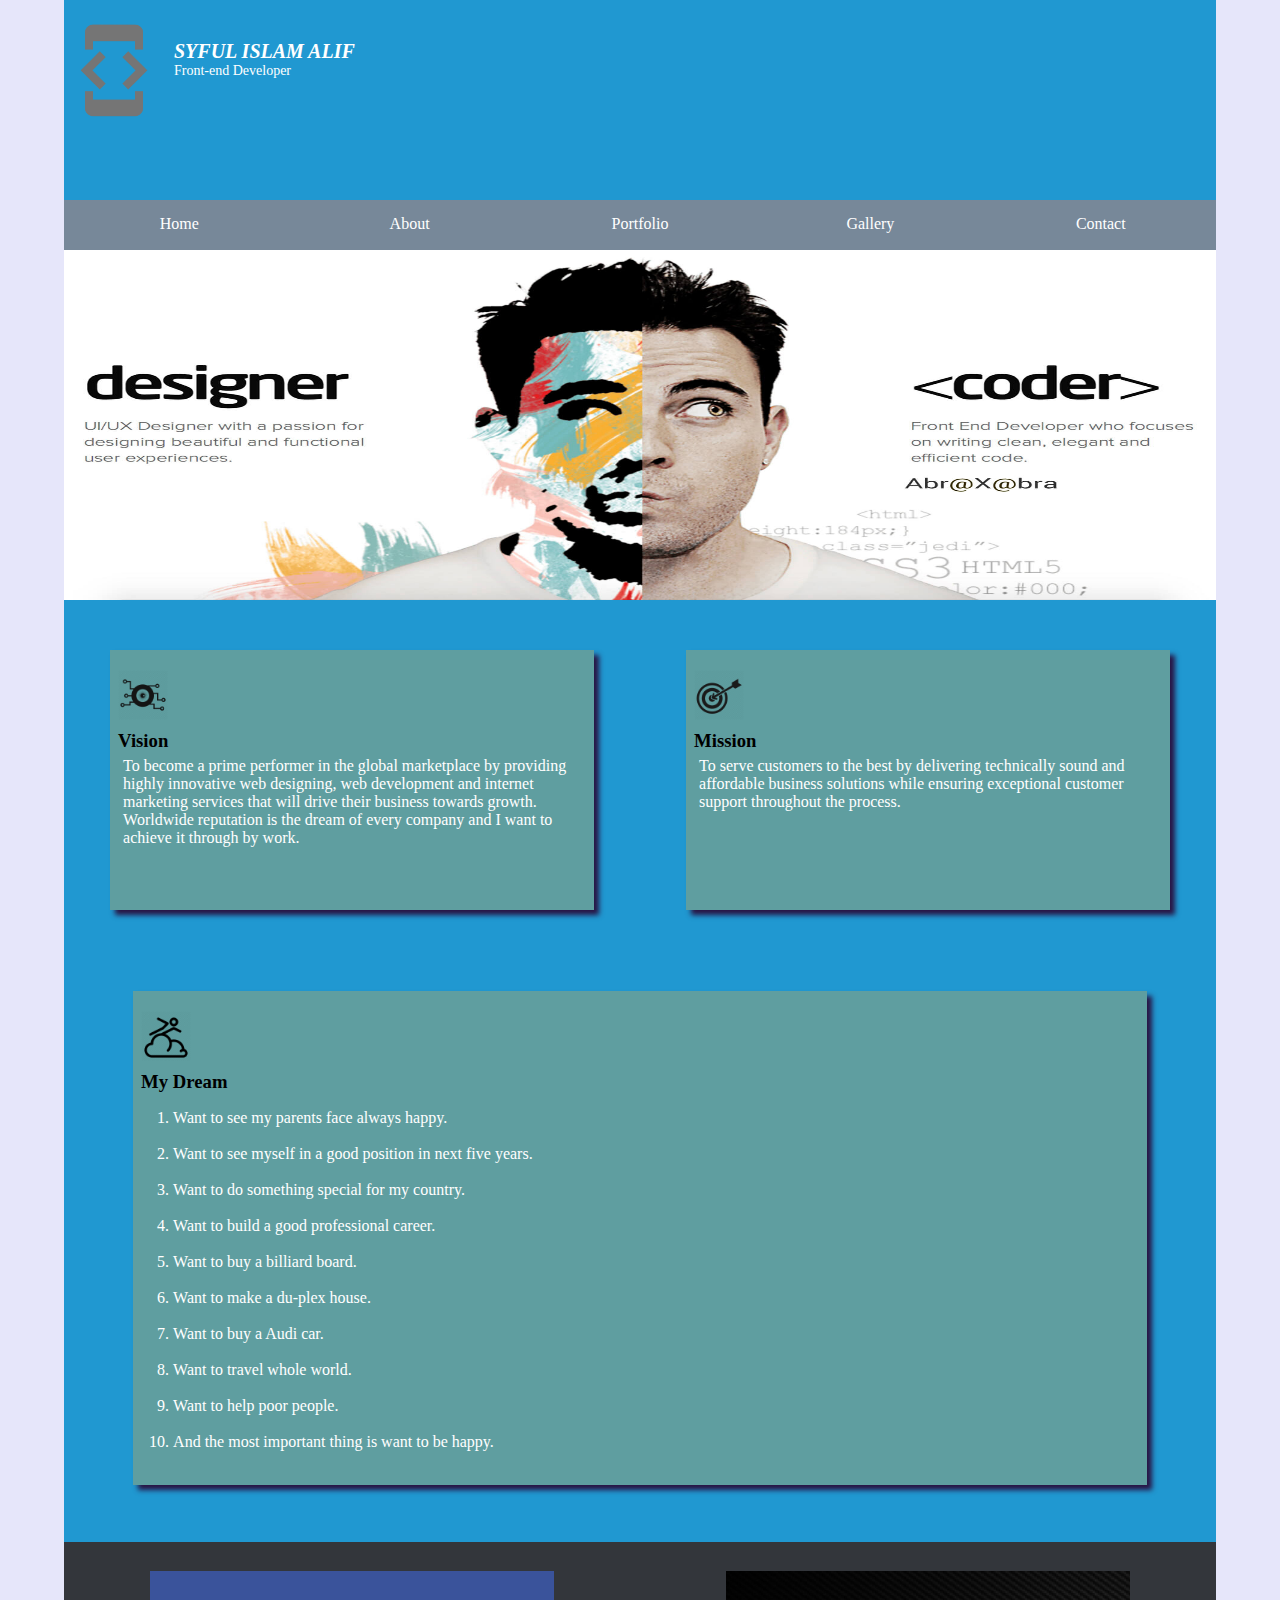
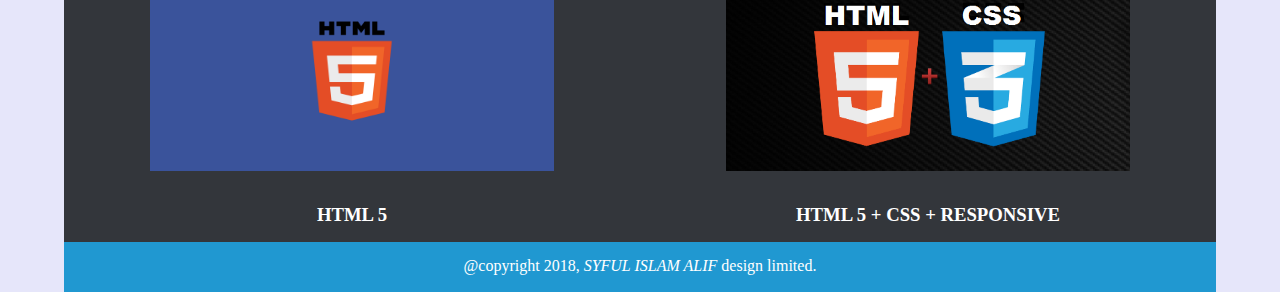
<file: index.html>
<!DOCTYPE html>
<html lang="en">
<head>
    <meta charset="UTF-8">
    <title>Home</title>
    <link rel="stylesheet" href="css/style.css">
</head>
<body>
    <div class="wrapper">
        <div class="row">
            <div class="col-12 header-height">
                <div class="header-left">
                    <img src="images/dev-icon.jpg" alt="dev-icon?"class="dev-icon">
                    <h3 class="header-top"><i>SYFUL ISLAM ALIF</i></h3>
                    <p class="para-1">Front-end Developer</p>
                </div>
            </div>
        </div>


        <div class="row">
            <div class="col-12 menu-height">
                <div class="menu2">


                    <nav>
                        <ul class="menu2-ul">
                            <li class="menu2-li"><a href="index.html" class="menu2-li-a">Menu</a>

                                <ul class="menu3-ul">

                                    <li class="menu3-li"><a href="index.html" class="menu3-li-a">Home</a></li>
                                    <li class="menu3-li"><a href="about.html" class="menu3-li-a">About</a>

                                        <!--<ul class="about-ul">-->
                                            <!--<li class="about-li"><a href="school-life.html" class="about-li-a">School Life</a></li>-->
                                            <!--<li class="about-li"><a href="college-life.html" class="about-li-a">College Life</a></li>-->
                                            <!--<li class="about-li"><a href="university-life.html" class="about-li-a">University Life</a></li>-->
                                        <!--</ul>-->

                                    </li>
                                    <li class="menu3-li"><a href="portfolio.html" class="menu3-li-a">Portfolio</a></li>
                                    <li class="menu3-li"><a href="gallery.html" class="menu3-li-a">Gallery</a></li>
                                    <li class="menu3-li"><a href="contact.html" class="menu3-li-a">Contact</a></li>

                                </ul>

                            </li>
                        </ul>
                    </nav>


                </div>
                <div class="menu">
                    <nav>
                        <ul class="menu-ul">

                            <li class="menu-li"><a href="index.html" class="menu-li-a">Home</a></li>
                            <li class="menu-li"><a href="about.html" class="menu-li-a">About</a>

                                <ul class="about-ul">
                                    <li class="about-li"><a href="school-life.html" class="about-li-a">School Life</a></li>
                                    <li class="about-li"><a href="college-life.html" class="about-li-a">College Life</a></li>
                                    <li class="about-li"><a href="university-life.html" class="about-li-a">University Life</a></li>
                                </ul>

                            </li>
                            <li class="menu-li"><a href="portfolio.html" class="menu-li-a">Portfolio</a></li>
                            <li class="menu-li"><a href="gallery.html" class="menu-li-a">Gallery</a></li>
                            <li class="menu-li"><a href="contact.html" class="menu-li-a">Contact</a></li>

                        </ul>
                    </nav>
                </div>
            </div>
        </div>

        <div class="row">
            <div class="col-12 content-height">

                <div class="row">

                    <div class="content-mv-box3">
                        <img src="images/head-view.jpg" alt="content-image-dream" class="head-view-mg">
                    </div>


                    <div class="content-mv-box">
                        <img src="images/vision-icon.jpg" alt="content-image-left" class="content-image-1st-row">
                        <h3 class="content-header-top">Vision</h3>
                        <p class="para-2">To become a prime performer in the global marketplace by providing highly innovative web designing, web development and internet marketing services that will drive their business towards growth. Worldwide reputation is the dream of every company and I want to achieve it through by work.</p>
                    </div>



                    <div class="content-mv-box">
                        <img src="images/mission.jpg" alt="content-image-right" class="content-image-1st-row">
                        <h3 class="content-header-top">Mission</h3>
                        <p class="para-2">To serve customers to the best by delivering technically sound and affordable business solutions while ensuring exceptional customer support throughout the process.</p>
                    </div>


                    <div class="content-mv-box2">
                        <img src="images/dream.jpg" alt="content-image-dream" class="content-image-1st-row">
                        <h3 class="content-header-top">My Dream</h3>
                        <ol class="dream-ol">
                            <li>Want to see my parents face always happy.</li><br>
                            <li>Want to see myself in a good position in next five years.</li><br>
                            <li>Want to do something special for my country.</li><br>
                            <li>Want to build a good professional career.</li><br>
                            <li>Want to buy a billiard board.</li><br>
                            <li>Want to make a du-plex house.</li><br>
                            <li>Want to buy a Audi car.</li><br>
                            <li>Want to travel whole world.</li><br>
                            <li>Want to help poor people.</li><br>
                            <li>And the most important thing is want to be happy.</li><br>
                        </ol>
                    </div>
                </div>
            </div>
        </div>

        <div class="row">
            <div class="col-6 col-n12 big-footer-height">
                <div class="big-footer-content">
                    <img src="images/bigfooterleft.jpg" alt="none-foot" class="big-foot-img"/>
                    <a href="" class="big-footer-content-a"><h3 class="bigfooter-header">HTML 5 </h3></a>
                </div>
            </div>
            <div class="col-6 col-n12 big-footer-height">
                <div class="big-footer-content">
                    <img src="images/bigfooterright.jpg" alt="none-foot" class="big-foot-img"/>
                    <a href="" class="big-footer-content-a"><h3 class="bigfooter-header">HTML 5 + CSS + RESPONSIVE</h3></a>
                </div>
            </div>
        </div>

        <div class="row">
            <div class="col-12 footer-height">
                <div class="footer-height-top">
                    <p class="para-3">@copyright 2018, <i>SYFUL ISLAM ALIF</i> design limited.</p>
                </div>
            </div>
        </div>
    </div>
    <script async src="//pagead2.googlesyndication.com/pagead/js/adsbygoogle.js"></script>
<script>
     (adsbygoogle = window.adsbygoogle || []).push({
          google_ad_client: "ca-pub-7703448760132748",
          enable_page_level_ads: true
     });
</script>
</body>
</html>
</file>
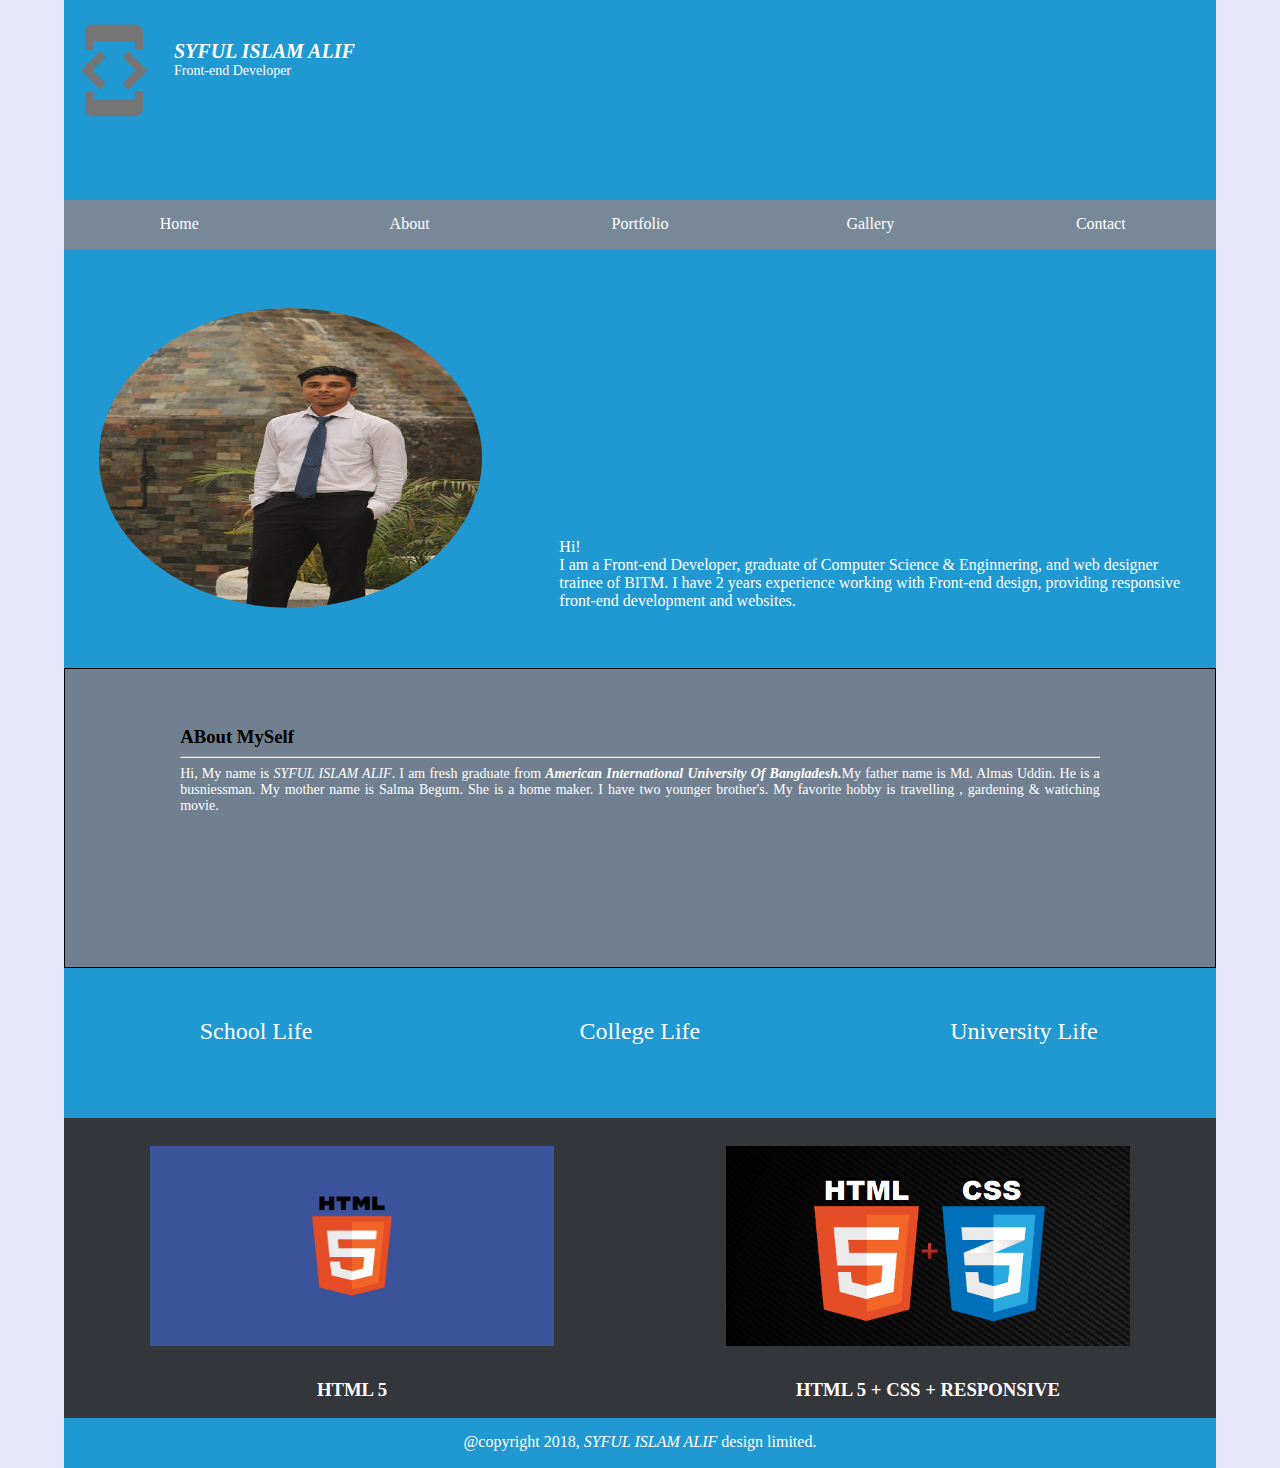
<file: about.html>
<!DOCTYPE html>
<html lang="en" xmlns="http://www.w3.org/1999/html">
<head>
    <meta charset="UTF-8">
    <title>Home</title>
    <link rel="stylesheet" href="css/style.css">
</head>
<body>
<div class="wrapper">
    <div class="row">
        <div class="col-12 header-height">
            <div class="header-left">
                <img src="images/dev-icon.jpg" alt="dev-icon?"class="dev-icon">
                <h3 class="header-top"><i>SYFUL ISLAM ALIF</i></h3>
                <p class="para-1">Front-end Developer</p>
            </div>
        </div>
    </div>


    <div class="row">
        <div class="col-12 menu-height">

            <div class="menu2">


                <nav>
                    <ul class="menu2-ul">
                        <li class="menu2-li"><a href="index.html" class="menu2-li-a">Menu</a>

                            <ul class="menu3-ul">

                                <li class="menu3-li"><a href="index.html" class="menu3-li-a">Home</a></li>
                                <li class="menu3-li"><a href="about.html" class="menu3-li-a">About</a>

                                    <!--<ul class="about-ul">-->
                                    <!--<li class="about-li"><a href="school-life.html" class="about-li-a">School Life</a></li>-->
                                    <!--<li class="about-li"><a href="college-life.html" class="about-li-a">College Life</a></li>-->
                                    <!--<li class="about-li"><a href="university-life.html" class="about-li-a">University Life</a></li>-->
                                    <!--</ul>-->

                                </li>
                                <li class="menu3-li"><a href="portfolio.html" class="menu3-li-a">Portfolio</a></li>
                                <li class="menu3-li"><a href="gallery.html" class="menu3-li-a">Gallery</a></li>
                                <li class="menu3-li"><a href="contact.html" class="menu3-li-a">Contact</a></li>

                            </ul>

                        </li>
                    </ul>
                </nav>


            </div>

            <div class="menu">
                <nav>
                    <ul class="menu-ul">

                        <li class="menu-li"><a href="index.html" class="menu-li-a">Home</a></li>
                        <li class="menu-li"><a href="about.html" class="menu-li-a">About</a>

                            <ul class="about-ul">
                                <li class="about-li"><a href="school-life.html" class="about-li-a">School Life</a></li>
                                <li class="about-li"><a href="college-life.html" class="about-li-a">College Life</a></li>
                                <li class="about-li"><a href="university-life.html" class="about-li-a">University Life</a></li>
                            </ul>

                        </li>
                        <li class="menu-li"><a href="portfolio.html" class="menu-li-a">Portfolio</a></li>
                        <li class="menu-li"><a href="gallery.html" class="menu-li-a">Gallery</a></li>
                        <li class="menu-li"><a href="contact.html" class="menu-li-a">Contact</a></li>

                    </ul>
                </nav>
            </div>
        </div>
    </div>

    <div class="row">
        <div class="col-12 content-height">
            <div class="row">
                <div class="about-div-1">
                    <img src="images/IMG_2875.JPG" alt="developer-img" class="about-div-1-img">
                </div>
                <div class="about-div-2">
                    <p class="para-7">Hi! <br>

                        I am a Front-end Developer, graduate of Computer Science & Enginnering, and web designer trainee of BITM. I have 2 years experience working with Front-end design, providing responsive front-end development and websites.

                    </p>
                </div>
            </div>

            <div class="about-menu-page-intro">
                <h3 class="about-h3">ABout MySelf</h3><hr>
                <p class="para-1" align="justify">Hi, My name is <i>SYFUL ISLAM ALIF</i>. I am fresh graduate from <b><i>American International University Of Bangladesh.</i></b>My father name is Md. Almas Uddin. He is a busniessman. My mother name is Salma Begum. She is a home maker. I have two younger brother's. My favorite hobby is travelling , gardening & watiching movie.</p>
            </div>
            <div class="row">
                <div class="col-4 col-n12 about-menu-page"><a href="school-life.html" class="about-menu-page-a">School Life</a></div>
                <div class="col-4 col-n12 about-menu-page"><a href="college-life.html" class="about-menu-page-a">College Life</a></div>
                <div class="col-4 col-n12 about-menu-page"><a href="university-life.html" class="about-menu-page-a">University Life</a></div>
            </div>
        </div>
    </div>

    <div class="row">
        <div class="col-6 col-n12 big-footer-height">
            <div class="big-footer-content">
                <img src="images/bigfooterleft.jpg" alt="none-foot" class="big-foot-img"/>
                <a href="" class="big-footer-content-a"><h3 class="bigfooter-header">HTML 5 </h3></a>
            </div>
        </div>
        <div class="col-6 col-n12 big-footer-height">
            <div class="big-footer-content">
                <img src="images/bigfooterright.jpg" alt="none-foot" class="big-foot-img"/>
                <a href="" class="big-footer-content-a"><h3 class="bigfooter-header">HTML 5 + CSS + RESPONSIVE</h3></a>
            </div>
        </div>
    </div>

    <div class="row">
        <div class="col-12 footer-height">
            <div class="footer-height-top">
                <p class="para-3">@copyright 2018, <i>SYFUL ISLAM ALIF</i> design limited.</p>
            </div>
        </div>
    </div>
</div>
</body>
</html>
</file>
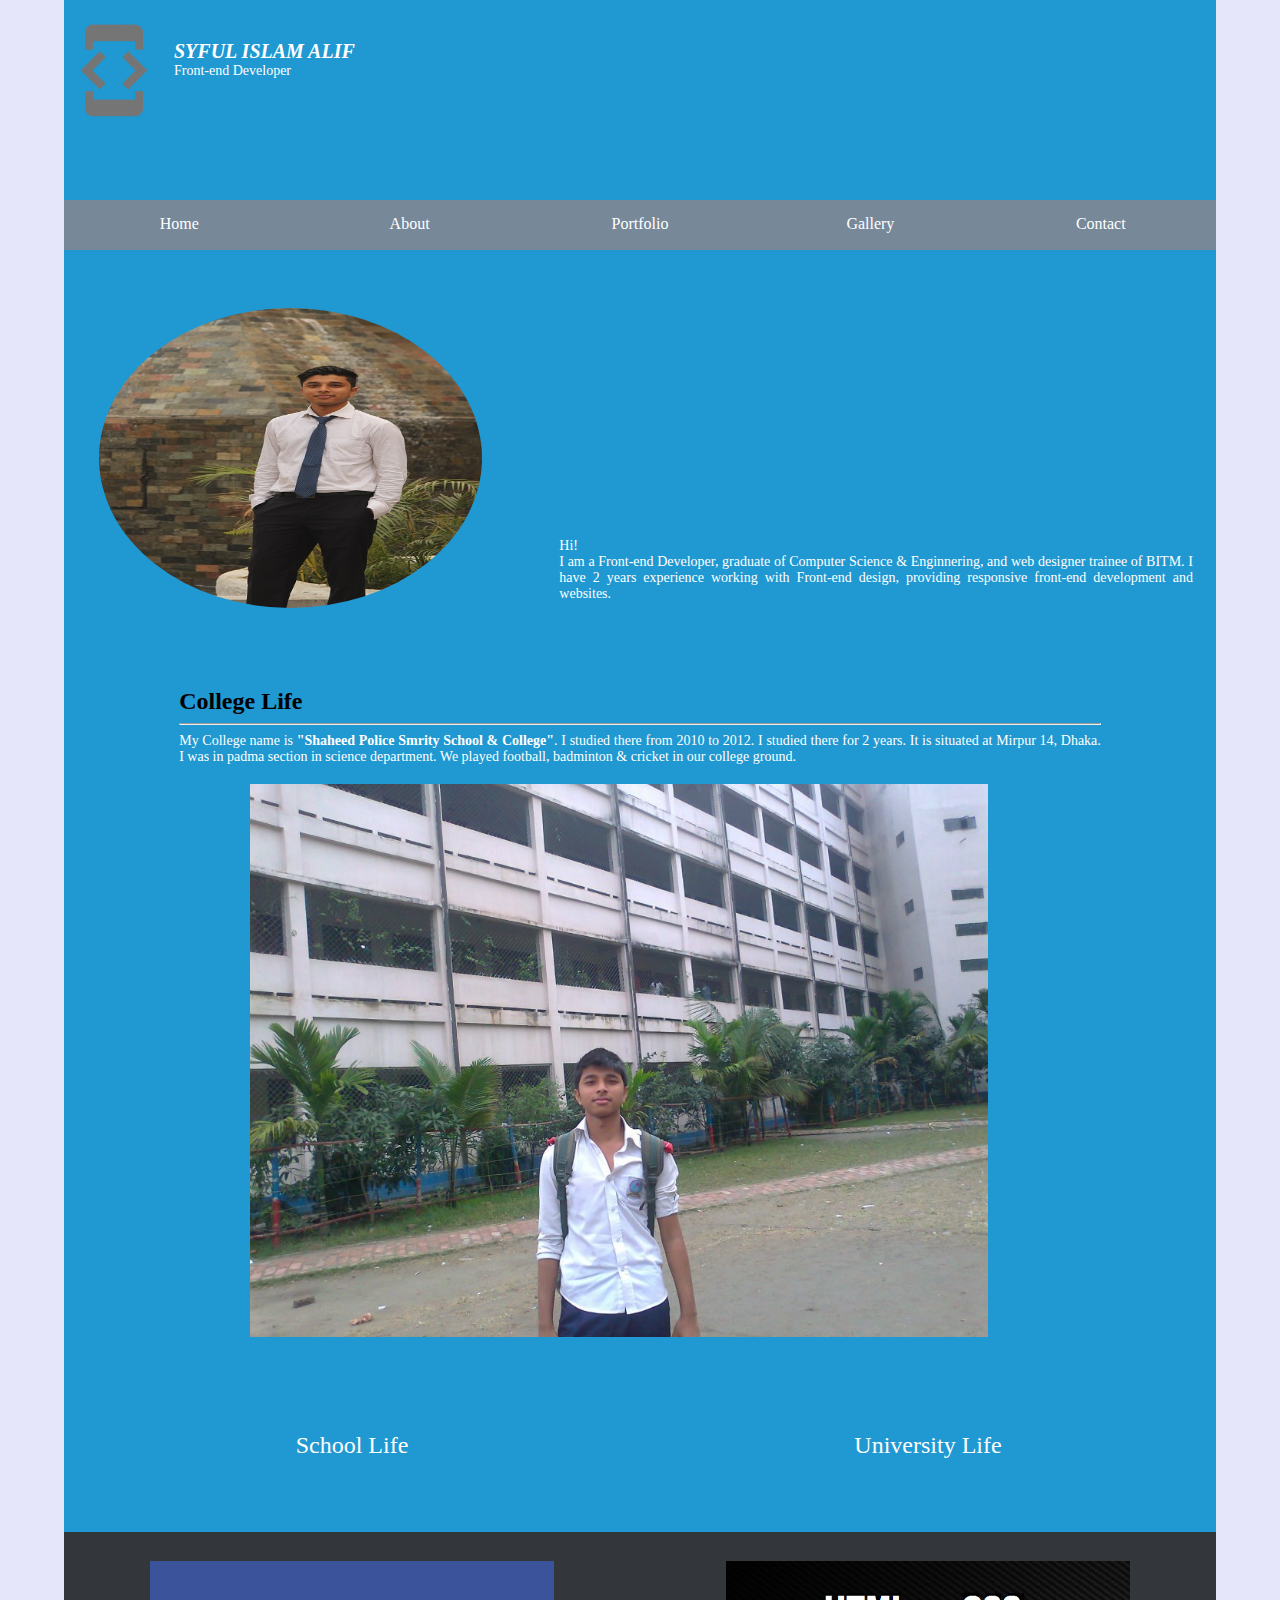
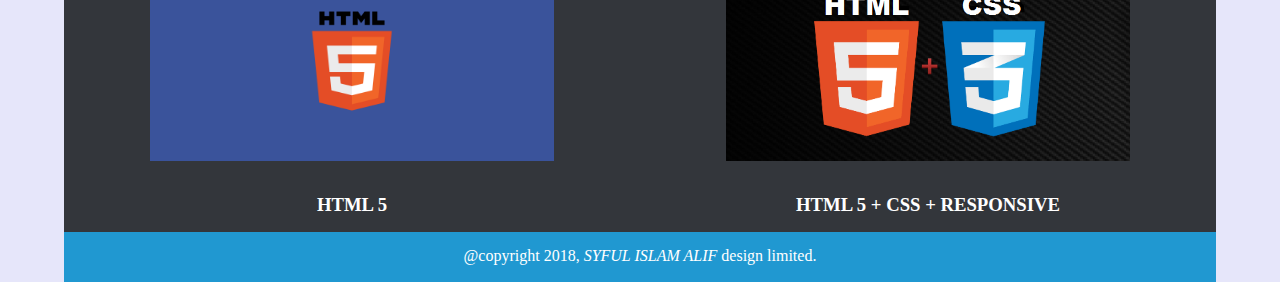
<file: college-life.html>
<!DOCTYPE html>
<html lang="en">
<head>
    <meta charset="UTF-8">
    <title>Home</title>
    <link rel="stylesheet" href="css/style.css">
</head>
<body>
<div class="wrapper">
    <div class="row">
        <div class="col-12 header-height">
            <div class="header-left">
                <img src="images/dev-icon.jpg" alt="dev-icon?"class="dev-icon">
                <h3 class="header-top"><i>SYFUL ISLAM ALIF</i></h3>
                <p class="para-1">Front-end Developer</p>
            </div>
        </div>
    </div>


    <div class="row">
        <div class="col-12 menu-height">

            <div class="menu2">


                <nav>
                    <ul class="menu2-ul">
                        <li class="menu2-li"><a href="index.html" class="menu2-li-a">Menu</a>

                            <ul class="menu3-ul">

                                <li class="menu3-li"><a href="index.html" class="menu3-li-a">Home</a></li>
                                <li class="menu3-li"><a href="about.html" class="menu3-li-a">About</a>

                                    <!--<ul class="about-ul">-->
                                    <!--<li class="about-li"><a href="school-life.html" class="about-li-a">School Life</a></li>-->
                                    <!--<li class="about-li"><a href="college-life.html" class="about-li-a">College Life</a></li>-->
                                    <!--<li class="about-li"><a href="university-life.html" class="about-li-a">University Life</a></li>-->
                                    <!--</ul>-->

                                </li>
                                <li class="menu3-li"><a href="portfolio.html" class="menu3-li-a">Portfolio</a></li>
                                <li class="menu3-li"><a href="gallery.html" class="menu3-li-a">Gallery</a></li>
                                <li class="menu3-li"><a href="contact.html" class="menu3-li-a">Contact</a></li>

                            </ul>

                        </li>
                    </ul>
                </nav>


            </div>

            <div class="menu">
                <nav>
                    <ul class="menu-ul">

                        <li class="menu-li"><a href="index.html" class="menu-li-a">Home</a></li>
                        <li class="menu-li"><a href="about.html" class="menu-li-a">About</a>

                            <ul class="about-ul">
                                <li class="about-li"><a href="school-life.html" class="about-li-a">School Life</a></li>
                                <li class="about-li"><a href="college-life.html" class="about-li-a">College Life</a></li>
                                <li class="about-li"><a href="university-life.html" class="about-li-a">University Life</a></li>
                            </ul>

                        </li>
                        <li class="menu-li"><a href="portfolio.html" class="menu-li-a">Portfolio</a></li>
                        <li class="menu-li"><a href="gallery.html" class="menu-li-a">Gallery</a></li>
                        <li class="menu-li"><a href="contact.html" class="menu-li-a">Contact</a></li>

                    </ul>
                </nav>
            </div>
        </div>
    </div>

    <div class="row">
        <div class="col-12 content-height">
            <div class="row">

                <div class="about-div-1">
                    <img src="images/IMG_2875.JPG" alt="developer-img" class="about-div-1-img">
                </div>
                <div class="about-div-2">
                    <p class="para-1">Hi! <br>

                        I am a Front-end Developer, graduate of Computer Science & Enginnering, and web designer trainee of BITM. I have 2 years experience working with Front-end design, providing responsive front-end development and websites.

                    </p>
                </div>
            </div>

            <div class="row">
                <div class="about-div-3">
                    <h2 class="life-header">College Life</h2>
                    <hr>
                    <p  class="para-1" align="justify">My College name is <strong>"Shaheed Police Smrity School & College"</strong>. I studied there from 2010 to 2012. I studied there for 2 years. It is situated at Mirpur 14, Dhaka. I was in padma section in science department. We played football, badminton & cricket in our college ground.</p>
                    <img src="images/college-life.jpg" alt="school-img" class="about-div-3-img">
                </div>
            </div>
            <div class="row">
                <div class="col-6 col-n6 about-menu-page"><a href="school-life.html" class="about-menu-page-a">School Life</a></div>
                <!--<div class="col-4 col-n12 about-menu-page"><a href="college-life.html" class="about-menu-page-a">College Life</a></div>-->
                <div class="col-6 col-n6 about-menu-page"><a href="university-life.html" class="about-menu-page-a">University Life</a></div>
            </div>
        </div>
    </div>

    <div class="row">
        <div class="col-6 col-n12 big-footer-height">
            <div class="big-footer-content">
                <img src="images/bigfooterleft.jpg" alt="none-foot" class="big-foot-img"/>
                <a href="" class="big-footer-content-a"><h3 class="bigfooter-header">HTML 5 </h3></a>
            </div>
        </div>
        <div class="col-6 col-n12 big-footer-height">
            <div class="big-footer-content">
                <img src="images/bigfooterright.jpg" alt="none-foot" class="big-foot-img"/>
                <a href="" class="big-footer-content-a"><h3 class="bigfooter-header">HTML 5 + CSS + RESPONSIVE</h3></a>
            </div>
        </div>
    </div>

    <div class="row">
        <div class="col-12 footer-height">
            <div class="footer-height-top">
                <p class="para-3">@copyright 2018, <i>SYFUL ISLAM ALIF</i> design limited.</p>
            </div>
        </div>
    </div>
</div>
</body>
</html>
</file>
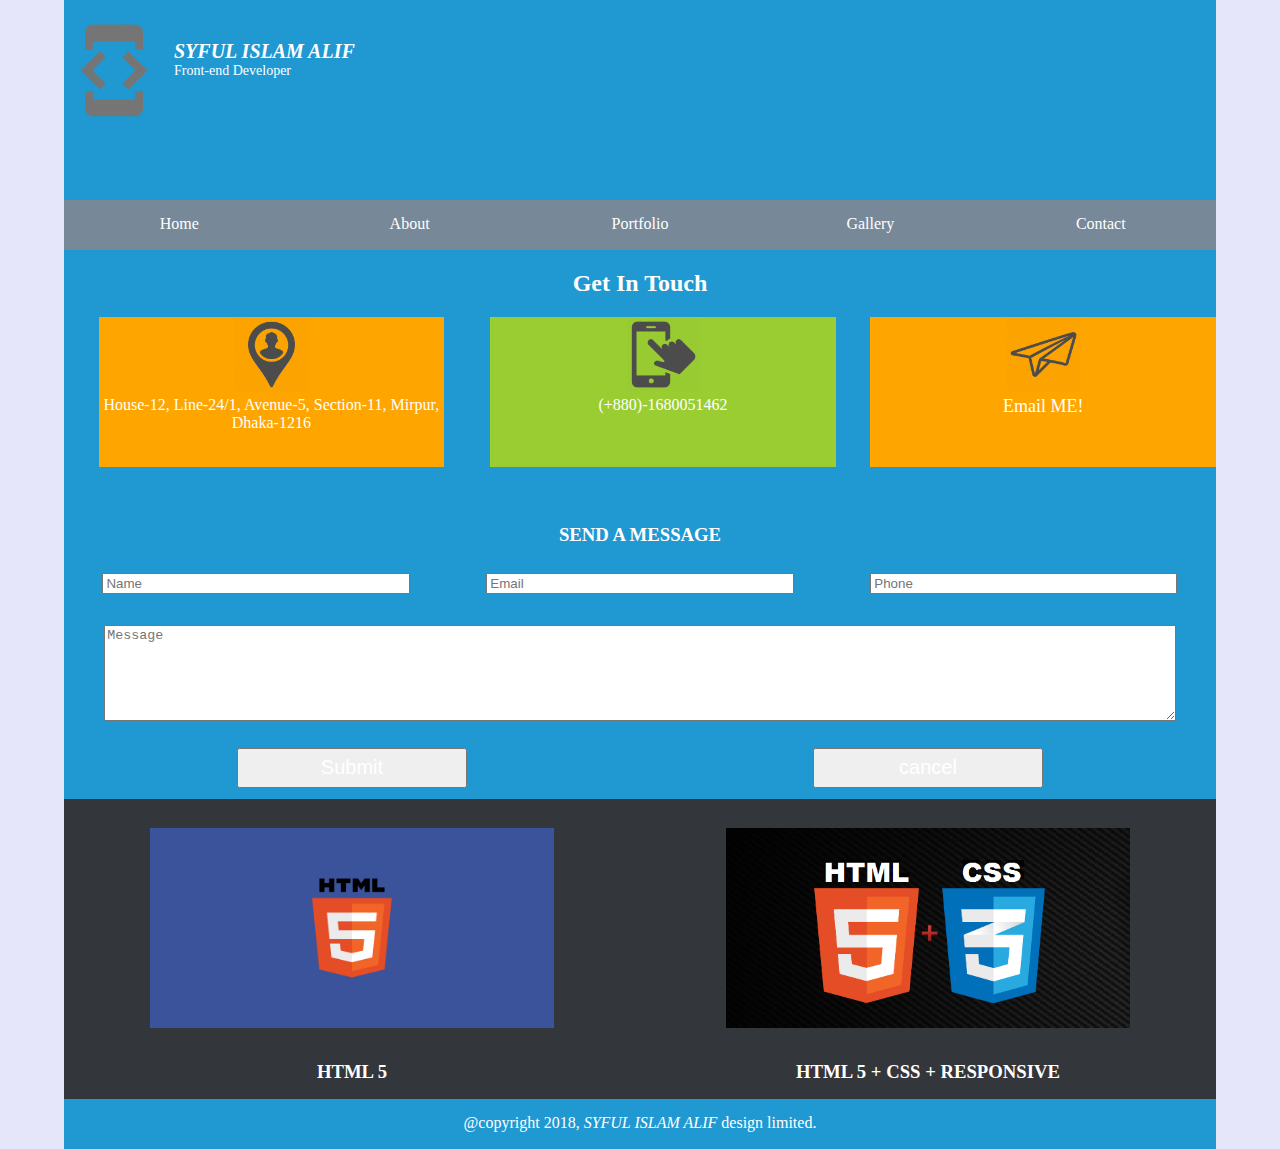
<file: contact.html>
<!DOCTYPE html>
<html lang="en">
<head>
    <meta charset="UTF-8">
    <title>Home</title>
    <link rel="stylesheet" href="css/style.css">
</head>
<body>
<div class="wrapper">
    <div class="row">
        <div class="col-12 header-height">
            <div class="header-left">
                <img src="images/dev-icon.jpg" alt="dev-icon?"class="dev-icon">
                <h3 class="header-top"><i>SYFUL ISLAM ALIF</i></h3>
                <p class="para-1">Front-end Developer</p>
            </div>
        </div>
    </div>


    <div class="row">
        <div class="col-12 menu-height">

            <div class="menu2">


                <nav>
                    <ul class="menu2-ul">
                        <li class="menu2-li"><a href="index.html" class="menu2-li-a">Menu</a>

                            <ul class="menu3-ul">

                                <li class="menu3-li"><a href="index.html" class="menu3-li-a">Home</a></li>
                                <li class="menu3-li"><a href="about.html" class="menu3-li-a">About</a>

                                    <!--<ul class="about-ul">-->
                                    <!--<li class="about-li"><a href="school-life.html" class="about-li-a">School Life</a></li>-->
                                    <!--<li class="about-li"><a href="college-life.html" class="about-li-a">College Life</a></li>-->
                                    <!--<li class="about-li"><a href="university-life.html" class="about-li-a">University Life</a></li>-->
                                    <!--</ul>-->

                                </li>
                                <li class="menu3-li"><a href="portfolio.html" class="menu3-li-a">Portfolio</a></li>
                                <li class="menu3-li"><a href="gallery.html" class="menu3-li-a">Gallery</a></li>
                                <li class="menu3-li"><a href="contact.html" class="menu3-li-a">Contact</a></li>

                            </ul>

                        </li>
                    </ul>
                </nav>


            </div>

            <div class="menu">
                <nav>
                    <ul class="menu-ul">

                        <li class="menu-li"><a href="index.html" class="menu-li-a">Home</a></li>
                        <li class="menu-li"><a href="about.html" class="menu-li-a">About</a>

                            <ul class="about-ul">
                                <li class="about-li"><a href="school-life.html" class="about-li-a">School Life</a></li>
                                <li class="about-li"><a href="college-life.html" class="about-li-a">College Life</a></li>
                                <li class="about-li"><a href="university-life.html" class="about-li-a">University Life</a></li>
                            </ul>

                        </li>
                        <li class="menu-li"><a href="portfolio.html" class="menu-li-a">Portfolio</a></li>
                        <li class="menu-li"><a href="gallery.html" class="menu-li-a">Gallery</a></li>
                        <li class="menu-li"><a href="contact.html" class="menu-li-a">Contact</a></li>

                    </ul>
                </nav>
            </div>
        </div>
    </div>

    <div class="row">
        <div class="col-12 content-height">

            <div class="contacto">

                <h2>Get In Touch</h2>

                <div class="contacto-box-a">
                    <img src="images/navigator.jpg" alt="nav" class="box-img"><br>
                    <p class="para-3">House-12, Line-24/1, Avenue-5, Section-11, Mirpur, Dhaka-1216</p>
                    <!--<iframe class="nav-map" src="https://www.google.com/maps/embed?pb=!1m10!1m8!1m3!1d699.5952592062182!2d90.37641953931474!3d23.815962058292452!3m2!1i1024!2i768!4f13.1!5e0!3m2!1sen!2sbd!4v1523957062649" frameborder="0" style="border:0" allowfullscreen></iframe>-->
                </div>


                <div class="contacto-box-b">
                    <img src="images/mobile.png" alt="nav" class="box-img">
                    <br>
                    <p class="para-3">(+880)-1680051462</p>
                </div>

                <div class="contacto-box-c">
                    <img src="images/email-iv.png" alt="nav" class="box-img"><br>
                    <!--<h2 class="email-header">Click below button to</h2>-->
                    <a class="email-a" href="mailto: alifsyfulislam@gmail.com">Email ME!</a>
                </div>




                <h3>SEND A MESSAGE</h3>
                <form class="messages-form" id="complain-form" method="post" action="" novalidate="novalidate">
                    <div class="contacttitle-submit">
                        <div class="form-group col-4">
                            <input type="text" placeholder="Name" name="name" id="name" value="" class="form-control" >
                        </div>
                        <div class="form-group col-4">
                            <input type="email" placeholder="Email" id="email" value="" name="email" class="form-control">
                        </div>
                        <div class="form-group col-4">
                            <input type="tel" placeholder="Phone" name="phone" id="phone" value="" class="form-control">
                        </div>
                        <div class="form-group col-12">
                            <textarea placeholder="Message" rows="6" name="message" id="message" class="form-control2"></textarea>
                        </div>
                        <div class="form-group col-6 ">
                            <button class="btn" type="submit" name="sendMessage" value="1" id="mailSend">Submit</button>
                        </div>
                        <div class="form-group col-6 ">
                            <button class="btn" value="" name="" type="reset">cancel</button>
                        </div>
                    </div>
                    <br><br>
                </form>
            </div>



            </div>

        </div>

    <div class="row">
        <div class="col-6 col-n12 big-footer-height">
            <div class="big-footer-content">
                <img src="images/bigfooterleft.jpg" alt="none-foot" class="big-foot-img"/>
                <a href="" class="big-footer-content-a"><h3 class="bigfooter-header">HTML 5 </h3></a>
            </div>
        </div>
        <div class="col-6 col-n12 big-footer-height">
            <div class="big-footer-content">
                <img src="images/bigfooterright.jpg" alt="none-foot" class="big-foot-img"/>
                <a href="" class="big-footer-content-a"><h3 class="bigfooter-header">HTML 5 + CSS + RESPONSIVE</h3></a>
            </div>
        </div>
    </div>

    <div class="row">
        <div class="col-12 footer-height">
            <div class="footer-height-top">
                <p class="para-3">@copyright 2018, <i>SYFUL ISLAM ALIF</i> design limited.</p>
            </div>
        </div>
    </div>
</div>
</body>
</html>
</file>
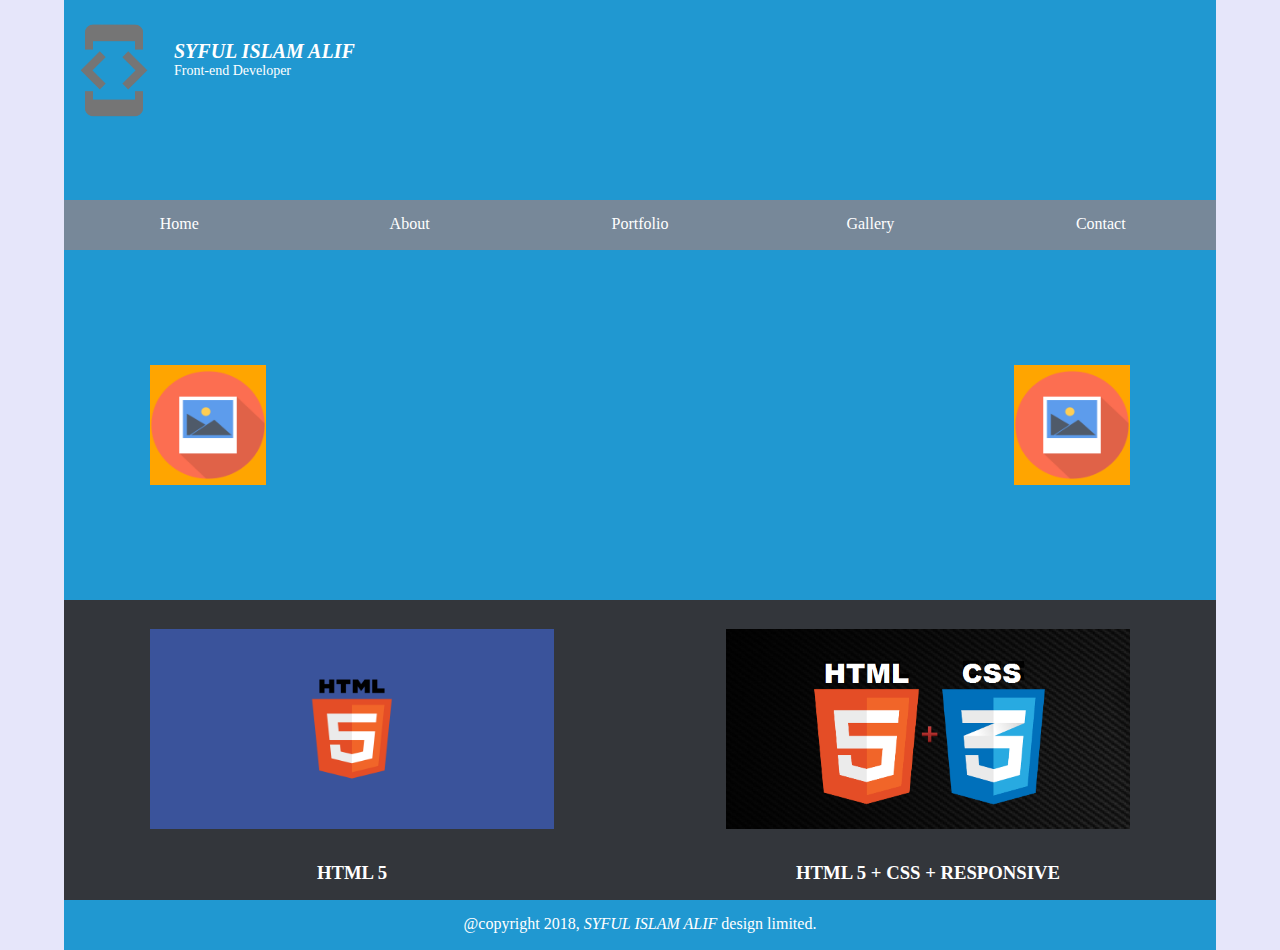
<file: gallery.html>
<!DOCTYPE html>
<html lang="en">
<head>
    <meta charset="UTF-8">
    <title>Home</title>
    <link rel="stylesheet" href="css/style.css">
</head>
<body>
<div class="wrapper">
    <div class="row">
        <div class="col-12 header-height">
            <div class="header-left">
                <img src="images/dev-icon.jpg" alt="dev-icon?"class="dev-icon">
                <h3 class="header-top"><i>SYFUL ISLAM ALIF</i></h3>
                <p class="para-1">Front-end Developer</p>
            </div>
        </div>
    </div>


    <div class="row">
        <div class="col-12 menu-height">

            <div class="menu2">


                <nav>
                    <ul class="menu2-ul">
                        <li class="menu2-li"><a href="index.html" class="menu2-li-a">Menu</a>

                            <ul class="menu3-ul">

                                <li class="menu3-li"><a href="index.html" class="menu3-li-a">Home</a></li>
                                <li class="menu3-li"><a href="about.html" class="menu3-li-a">About</a>

                                    <!--<ul class="about-ul">-->
                                    <!--<li class="about-li"><a href="school-life.html" class="about-li-a">School Life</a></li>-->
                                    <!--<li class="about-li"><a href="college-life.html" class="about-li-a">College Life</a></li>-->
                                    <!--<li class="about-li"><a href="university-life.html" class="about-li-a">University Life</a></li>-->
                                    <!--</ul>-->

                                </li>
                                <li class="menu3-li"><a href="portfolio.html" class="menu3-li-a">Portfolio</a></li>
                                <li class="menu3-li"><a href="gallery.html" class="menu3-li-a">Gallery</a></li>
                                <li class="menu3-li"><a href="contact.html" class="menu3-li-a">Contact</a></li>

                            </ul>

                        </li>
                    </ul>
                </nav>


            </div>

            <div class="menu">
                <nav>
                    <ul class="menu-ul">

                        <li class="menu-li"><a href="index.html" class="menu-li-a">Home</a></li>
                        <li class="menu-li"><a href="about.html" class="menu-li-a">About</a>

                            <ul class="about-ul">
                                <li class="about-li"><a href="school-life.html" class="about-li-a">School Life</a></li>
                                <li class="about-li"><a href="college-life.html" class="about-li-a">College Life</a></li>
                                <li class="about-li"><a href="university-life.html" class="about-li-a">University Life</a></li>
                            </ul>

                        </li>
                        <li class="menu-li"><a href="portfolio.html" class="menu-li-a">Portfolio</a></li>
                        <li class="menu-li"><a href="gallery.html" class="menu-li-a">Gallery</a></li>
                        <li class="menu-li"><a href="contact.html" class="menu-li-a">Contact</a></li>

                    </ul>
                </nav>
            </div>
        </div>
    </div>

    <div class="row" style="position: relative;">




        <div class="col-3 col-n6 content-height gallery-body">

            <div class="box-1 test">
                <img src="images/image-icon.png"  alt="not-found" class="box-1-img">
            </div>

        </div>
        <div class="col-6 col-n12 content-height gallery-body">

            <div class="gallery-body-center test1"></div>

        </div>
        <div class="col-3 col-n6 content-height gallery-body2 gall-test">

            <div class="box-1 test">
                <img src="images/image-icon.png"  alt="not-found" class="box-1-img">
            </div>

        </div>





    </div>

    <div class="row">
        <div class="col-6 col-n12 big-footer-height">
            <div class="big-footer-content">
                <img src="images/bigfooterleft.jpg" alt="none-foot" class="big-foot-img"/>
                <a href="" class="big-footer-content-a"><h3 class="bigfooter-header">HTML 5 </h3></a>
            </div>
        </div>
        <div class="col-6 col-n12 big-footer-height">
            <div class="big-footer-content">
                <img src="images/bigfooterright.jpg" alt="none-foot" class="big-foot-img"/>
                <a href="" class="big-footer-content-a"><h3 class="bigfooter-header">HTML 5 + CSS + RESPONSIVE</h3></a>
            </div>
        </div>
    </div>

    <div class="row">
        <div class="col-12 footer-height">
            <div class="footer-height-top">
                <p class="para-3">@copyright 2018, <i>SYFUL ISLAM ALIF</i> design limited.</p>
            </div>
        </div>
    </div>
</div>
</body>
</html>
</file>
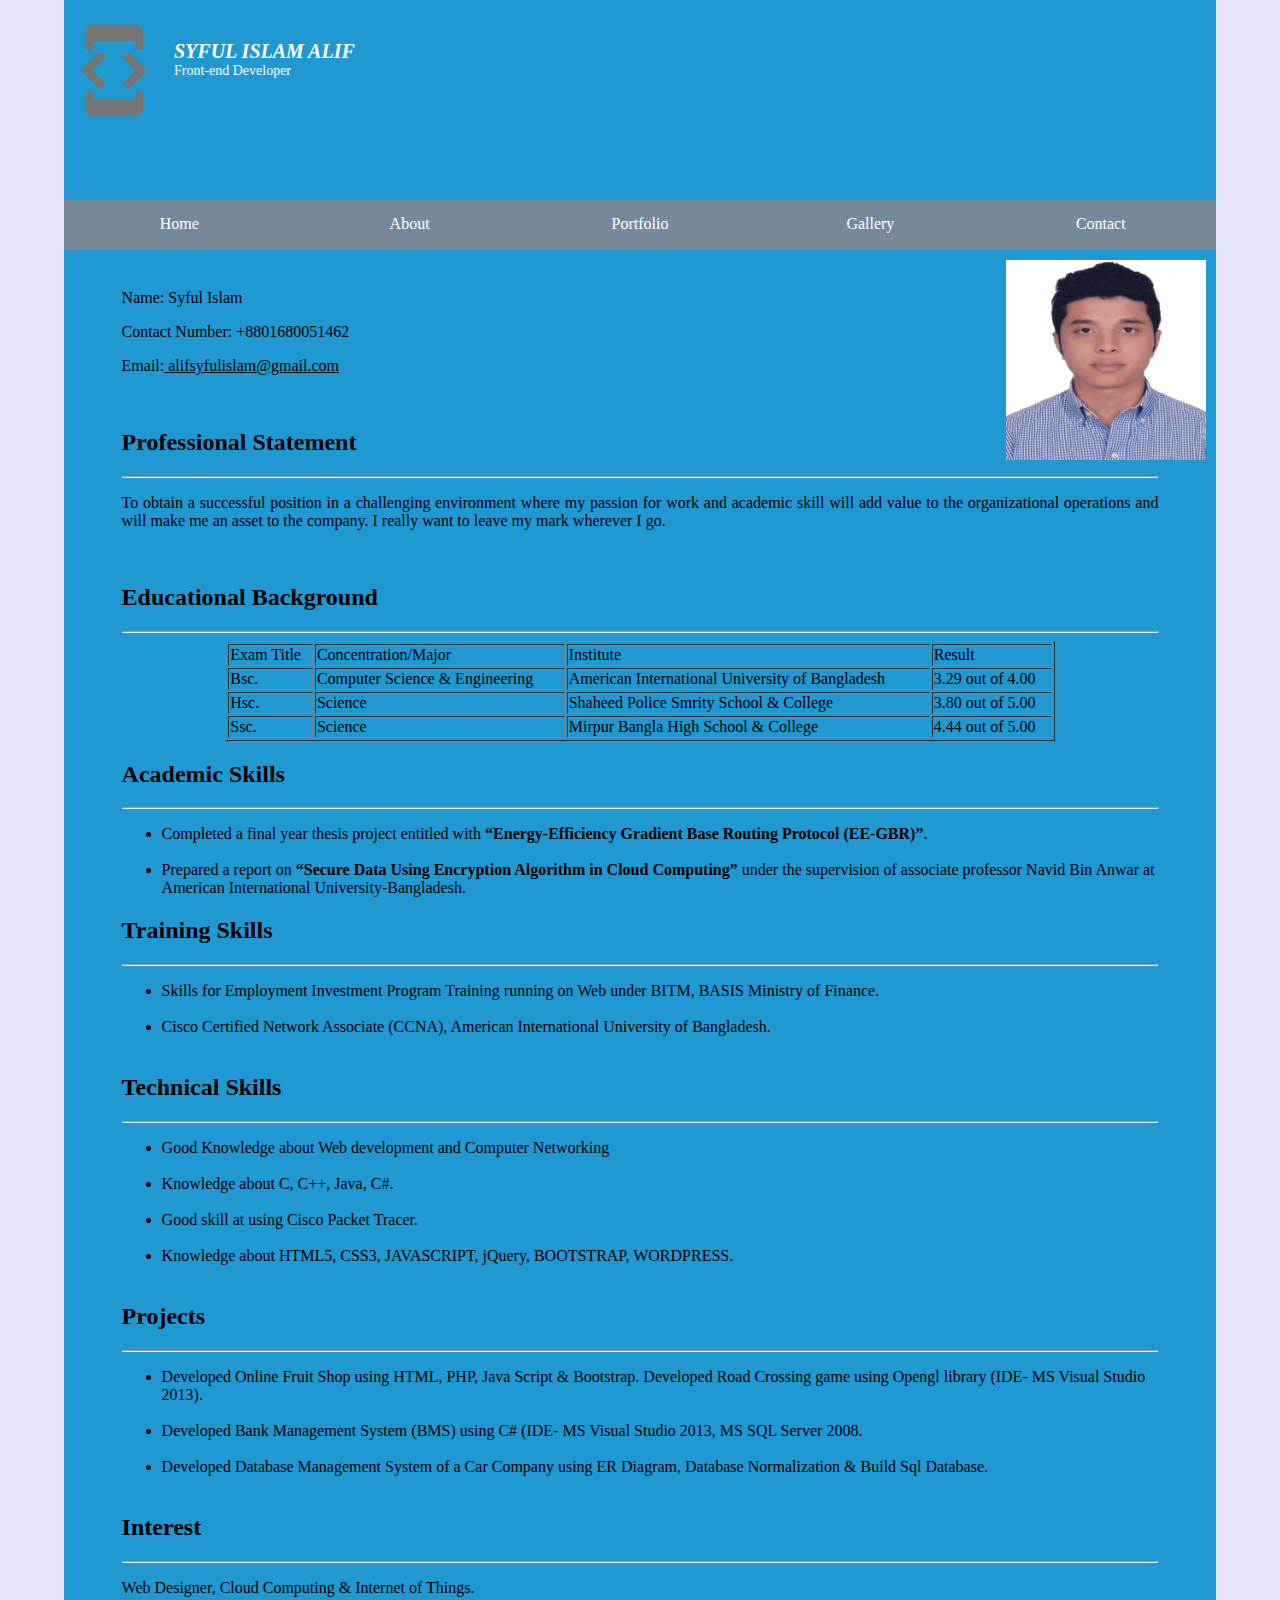
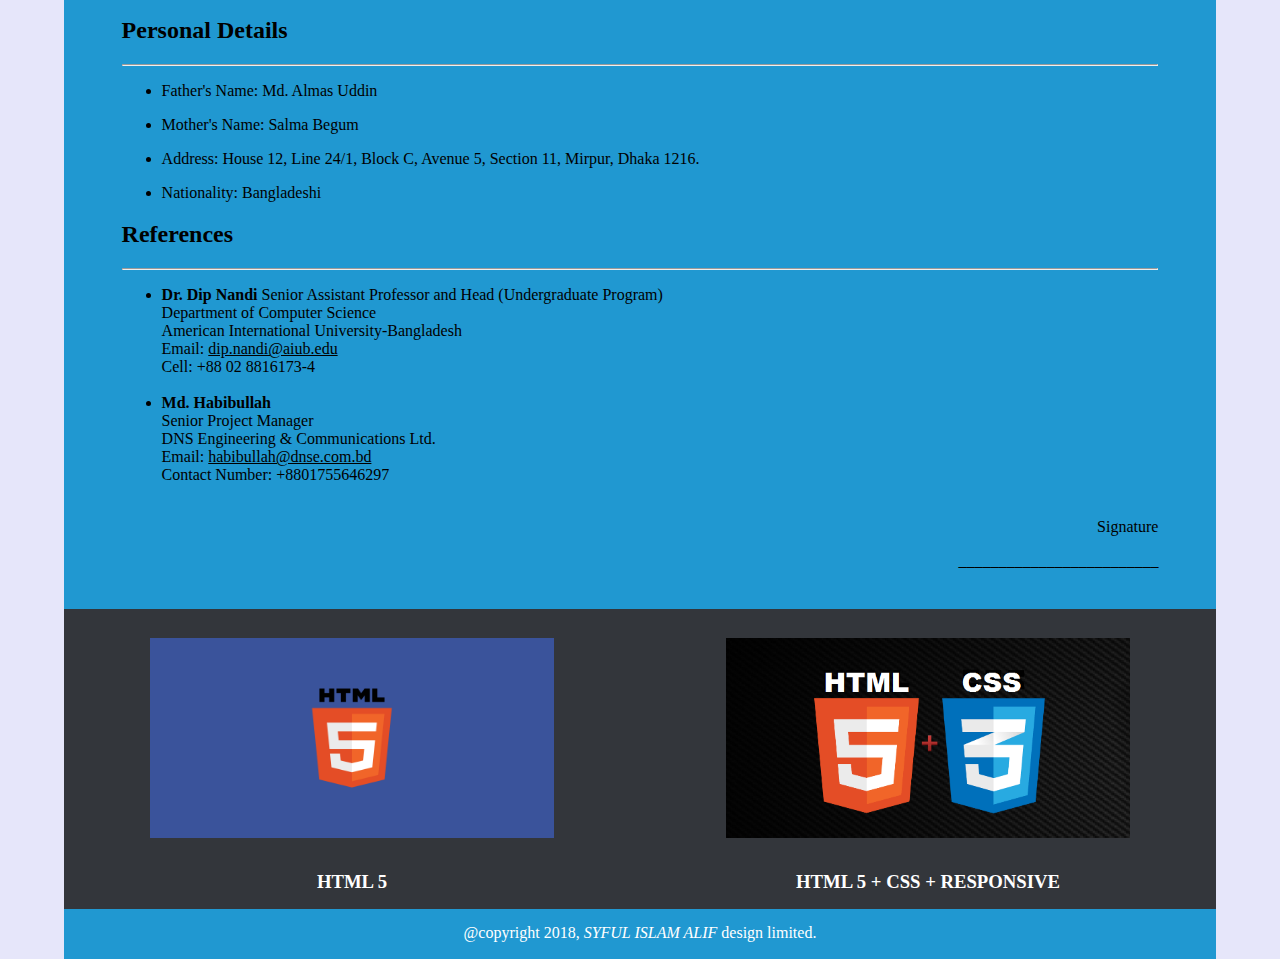
<file: portfolio.html>
<!DOCTYPE html>
<html lang="en">
<head>
    <meta charset="UTF-8">
    <title>Home</title>
    <link rel="stylesheet" href="css/style.css">
</head>
<body>
<div class="wrapper">
    <div class="row">
        <div class="col-12 header-height">
            <div class="header-left">
                <img src="images/dev-icon.jpg" alt="dev-icon?"class="dev-icon">
                <h3 class="header-top"><i>SYFUL ISLAM ALIF</i></h3>
                <p class="para-1">Front-end Developer</p>
            </div>
        </div>
    </div>


    <div class="row">
        <div class="col-12 menu-height">

            <div class="menu2">


                <nav>
                    <ul class="menu2-ul">
                        <li class="menu2-li"><a href="index.html" class="menu2-li-a">Menu</a>

                            <ul class="menu3-ul">

                                <li class="menu3-li"><a href="index.html" class="menu3-li-a">Home</a></li>
                                <li class="menu3-li"><a href="about.html" class="menu3-li-a">About</a>

                                    <!--<ul class="about-ul">-->
                                    <!--<li class="about-li"><a href="school-life.html" class="about-li-a">School Life</a></li>-->
                                    <!--<li class="about-li"><a href="college-life.html" class="about-li-a">College Life</a></li>-->
                                    <!--<li class="about-li"><a href="university-life.html" class="about-li-a">University Life</a></li>-->
                                    <!--</ul>-->

                                </li>
                                <li class="menu3-li"><a href="portfolio.html" class="menu3-li-a">Portfolio</a></li>
                                <li class="menu3-li"><a href="gallery.html" class="menu3-li-a">Gallery</a></li>
                                <li class="menu3-li"><a href="contact.html" class="menu3-li-a">Contact</a></li>

                            </ul>

                        </li>
                    </ul>
                </nav>


            </div>


            <div class="menu">
                <nav>
                    <ul class="menu-ul">

                        <li class="menu-li"><a href="index.html" class="menu-li-a">Home</a></li>
                        <li class="menu-li"><a href="about.html" class="menu-li-a">About</a>

                            <ul class="about-ul">
                                <li class="about-li"><a href="school-life.html" class="about-li-a">School Life</a></li>
                                <li class="about-li"><a href="college-life.html" class="about-li-a">College Life</a></li>
                                <li class="about-li"><a href="university-life.html" class="about-li-a">University Life</a></li>
                            </ul>

                        </li>
                        <li class="menu-li"><a href="portfolio.html" class="menu-li-a">Portfolio</a></li>
                        <li class="menu-li"><a href="gallery.html" class="menu-li-a">Gallery</a></li>
                        <li class="menu-li"><a href="contact.html" class="menu-li-a">Contact</a></li>

                    </ul>
                </nav>
            </div>
        </div>
    </div>

    <div class="row">
        <div class="col-12 content-height">

            <div class="portfolio-top">
                <img src="images/ScanMy%20(1).jpg" alt="none" class="portfolio-top-img">
            </div>

            <div class="portfolio-body">


                <p><label>Name:</label><Name> Syful Islam</Name></p>
                <p><label>Contact Number:</label><Contact> +8801680051462</Contact></p>
                <p><label>Email:</label><Email><u> alifsyfulislam@gmail.com</u></Email></p>
                <br>
                <h2>Professional Statement</h2>
                <hr/>
                <p align="justify">To obtain a successful position in a challenging environment where my passion for work and academic skill will add value to the organizational operations and will make me an asset to the company. I really want to leave my mark wherever I go.</p>
                <br>
                <h2>Educational Background</h2>
                <div class="port-test-3">
                    Bsc in CSE from AIUB,2017<hr>
                    HSC in Science from SPSC,2012<hr>
                    SSC in Science from MBSC,2010
                </div>
                <table border="1" align="center" class="port-table">
                    <hr>
                    <td>Exam Title</td>
                    <td>Concentration/Major</td>
                    <td>Institute</td>
                    <td>Result</td>
                    </hr>
                    <tr>
                        <td>Bsc.</td>
                        <td>Computer Science & Engineering</td>
                        <td>American International University of Bangladesh</td>
                        <td>3.29 out of 4.00</td>
                    </tr>
                    <tr>
                        <td>Hsc.</td>
                        <td>Science</td>
                        <td>Shaheed Police Smrity School & College</td>
                        <td>3.80 out of 5.00</td>
                    </tr>
                    <tr>
                        <td>Ssc.</td>
                        <td>Science</td>
                        <td>Mirpur Bangla High School & College</td>
                        <td>4.44 out of 5.00</td>
                    </tr>
                </table>
                <h2>Academic Skills</h2>
                <hr/>
                <ul>
                    <li>Completed a final year thesis project entitled with <strong>“Energy-Efficiency Gradient Base Routing Protocol (EE-GBR)”</strong>.</li><br>
                    <li>Prepared a report on <strong>“Secure Data Using Encryption Algorithm in Cloud Computing”</strong> under the supervision of associate professor Navid Bin Anwar at American International University-Bangladesh.</li>
                </ul>
                <h2>Training Skills</h2>
                <hr/>
                <ul>
                    <li>Skills for Employment Investment Program Training running on Web under BITM, BASIS Ministry of Finance.</li><br>
                    <li>Cisco Certified Network Associate (CCNA), American International University of Bangladesh.
                    </li><br>
                </ul>
                <h2>Technical Skills</h2>
                <hr/>
                <ul>
                    <li>Good Knowledge about Web development and Computer Networking</li><br>
                    <li>Knowledge about C, C++, Java, C#.</li><br>
                    <li>Good skill at using Cisco Packet Tracer.</li><br>
                    <li>Knowledge about HTML5, CSS3, JAVASCRIPT, jQuery, BOOTSTRAP, WORDPRESS.</li><br>
                </ul>
                <h2>Projects</h2>
                <hr/>
                <ul>
                    <li>Developed Online Fruit Shop using HTML, PHP, Java Script & Bootstrap. Developed Road Crossing game using Opengl library (IDE- MS Visual Studio 2013).</li><br>
                    <li>Developed Bank Management System (BMS) using C# (IDE- MS Visual Studio 2013, MS SQL Server 2008.</li><br>
                    <li>Developed Database Management System of a Car Company using ER Diagram, Database Normalization & Build Sql Database.</li><br>
                </ul>
                <h2>Interest</h2>
                <hr/>
                <p>Web Designer, Cloud Computing & Internet of Things.</p>
                <h2>Personal Details</h2>
                <hr/>
                <ul>
                    <li><p>Father's Name: Md. Almas Uddin</p></li>
                    <li><p>Mother's Name: Salma Begum</p></li>
                    <li><p>Address:       House 12, Line 24/1, Block C, Avenue 5, Section 11, Mirpur, Dhaka 1216.</p></li>
                    <li><p>Nationality:   Bangladeshi</p></li>
                </ul>
                <h2>References</h2>
                <hr/>
                <ul>
                    <li>
                        <b>Dr. Dip Nandi</b>
                        Senior Assistant Professor and Head (Undergraduate Program)<br>
                        Department of Computer Science<br>
                        American International University-Bangladesh<br>
                        Email: <u>dip.nandi@aiub.edu</u><br>
                        Cell: +88 02 8816173-4<br>
                    </li><br>
                    <li>
                        <b>Md. Habibullah</b><br>
                        Senior Project Manager<br>
                        DNS Engineering & Communications Ltd.<br>
                        Email: <u>habibullah@dnse.com.bd</u><br>
                        Contact Number: +8801755646297<br>
                    </li><br>
                </ul>
                <p align="right">Signature</p>
                <p align="right">_________________________</p>


            </div>



        </div>
    </div>

    <div class="row">
        <div class="col-6 col-n12 big-footer-height">
            <div class="big-footer-content">
                <img src="images/bigfooterleft.jpg" alt="none-foot" class="big-foot-img"/>
                <a href="" class="big-footer-content-a"><h3 class="bigfooter-header">HTML 5 </h3></a>
            </div>
        </div>
        <div class="col-6 col-n12 big-footer-height">
            <div class="big-footer-content">
                <img src="images/bigfooterright.jpg" alt="none-foot" class="big-foot-img"/>
                <a href="" class="big-footer-content-a"><h3 class="bigfooter-header">HTML 5 + CSS + RESPONSIVE</h3></a>
            </div>
        </div>
    </div>

    <div class="row">
        <div class="col-12 footer-height">
            <div class="footer-height-top">
                <p class="para-3">@copyright 2018, <i>SYFUL ISLAM ALIF</i> design limited.</p>
            </div>
        </div>
    </div>
</div>
</body>
</html>
</file>
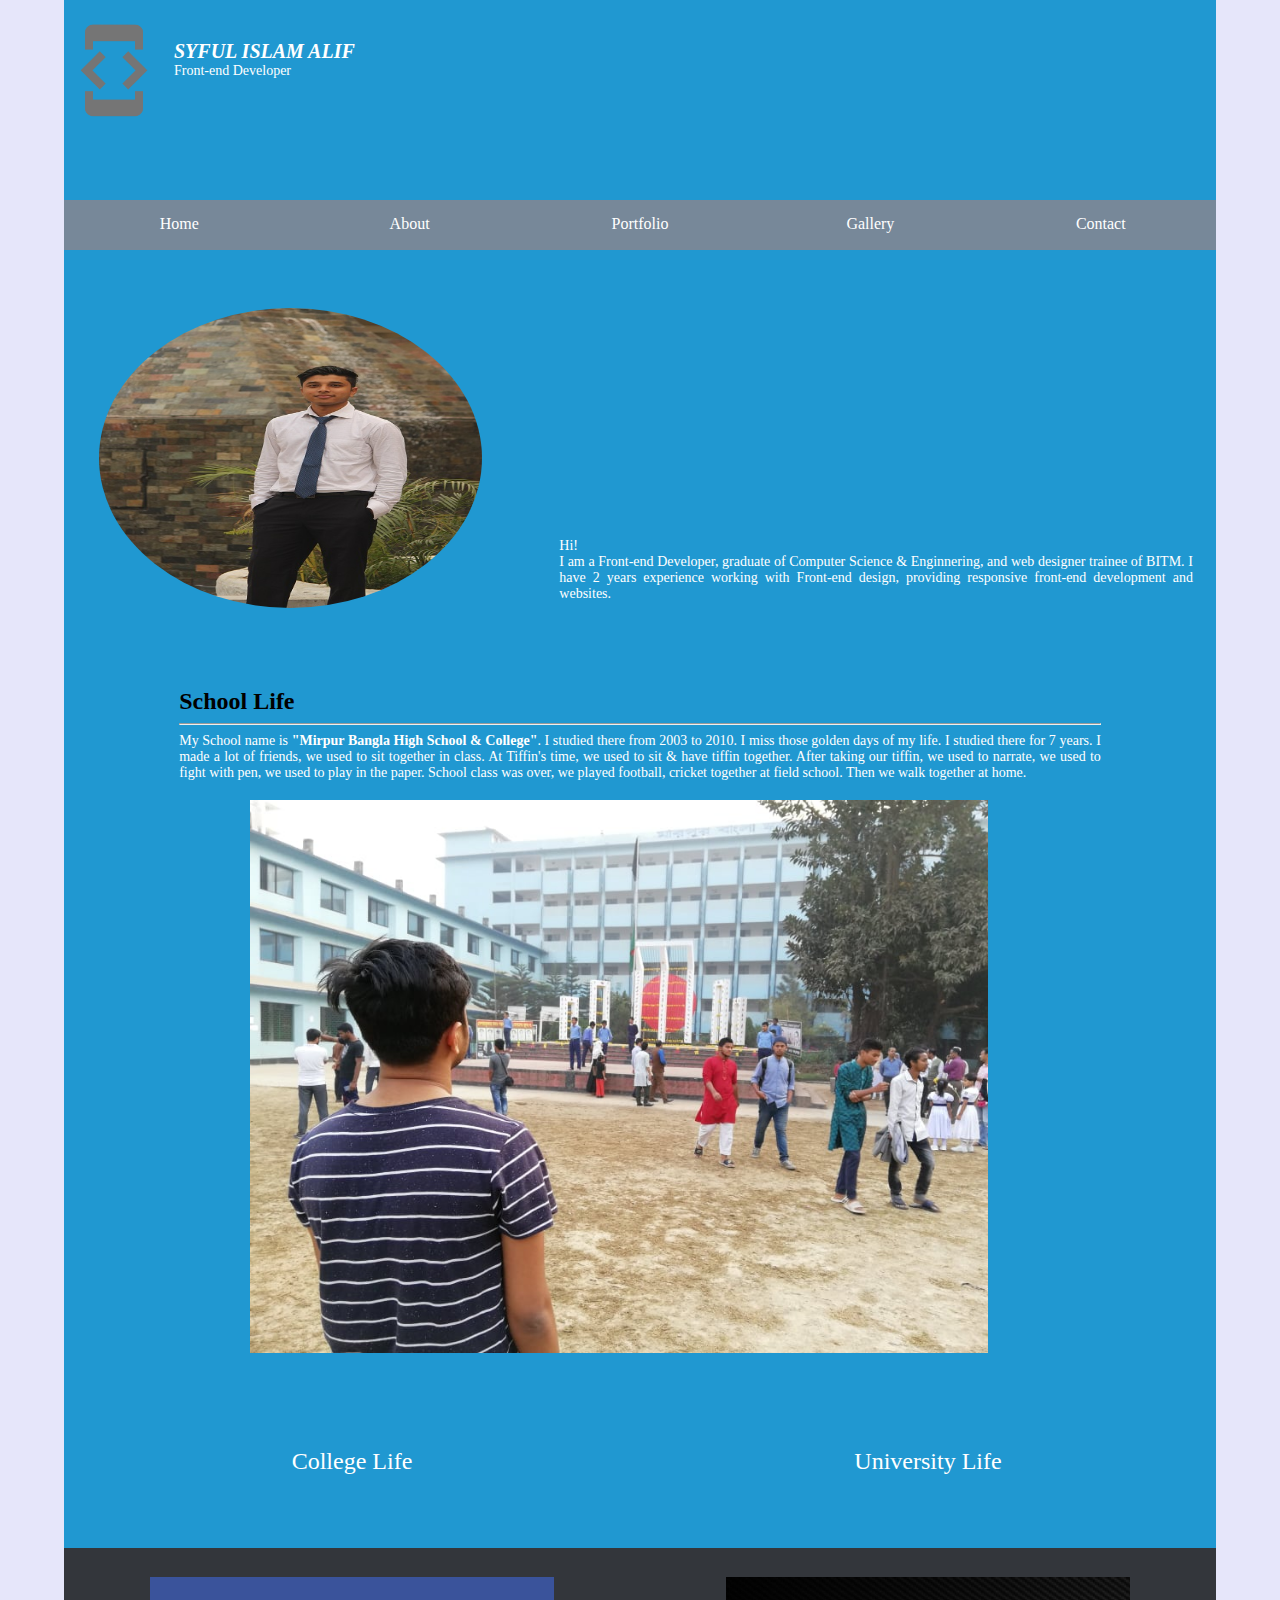
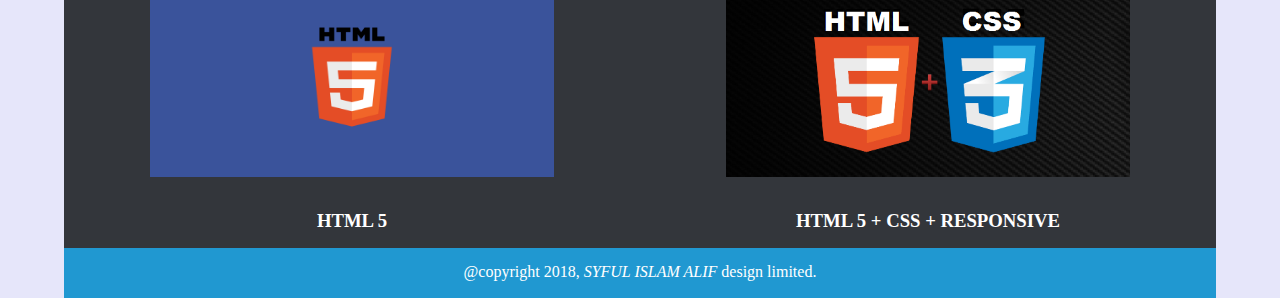
<file: school-life.html>
<!DOCTYPE html>
<html lang="en">
<head>
    <meta charset="UTF-8">
    <title>Home</title>
    <link rel="stylesheet" href="css/style.css">
</head>
<body>
<div class="wrapper">
    <div class="row">
        <div class="col-12 header-height">
            <div class="header-left">
                <img src="images/dev-icon.jpg" alt="dev-icon?"class="dev-icon">
                <h3 class="header-top"><i>SYFUL ISLAM ALIF</i></h3>
                <p class="para-1">Front-end Developer</p>
            </div>
        </div>
    </div>


    <div class="row">
        <div class="col-12 menu-height">

            <div class="menu2">


                <nav>
                    <ul class="menu2-ul">
                        <li class="menu2-li"><a href="index.html" class="menu2-li-a">Menu</a>

                            <ul class="menu3-ul">

                                <li class="menu3-li"><a href="index.html" class="menu3-li-a">Home</a></li>
                                <li class="menu3-li"><a href="about.html" class="menu3-li-a">About</a>

                                    <!--<ul class="about-ul">-->
                                    <!--<li class="about-li"><a href="school-life.html" class="about-li-a">School Life</a></li>-->
                                    <!--<li class="about-li"><a href="college-life.html" class="about-li-a">College Life</a></li>-->
                                    <!--<li class="about-li"><a href="university-life.html" class="about-li-a">University Life</a></li>-->
                                    <!--</ul>-->

                                </li>
                                <li class="menu3-li"><a href="portfolio.html" class="menu3-li-a">Portfolio</a></li>
                                <li class="menu3-li"><a href="gallery.html" class="menu3-li-a">Gallery</a></li>
                                <li class="menu3-li"><a href="contact.html" class="menu3-li-a">Contact</a></li>

                            </ul>

                        </li>
                    </ul>
                </nav>


            </div>

            <div class="menu">
                <nav>
                    <ul class="menu-ul">

                        <li class="menu-li"><a href="index.html" class="menu-li-a">Home</a></li>
                        <li class="menu-li"><a href="about.html" class="menu-li-a">About</a>

                            <ul class="about-ul">
                                <li class="about-li"><a href="school-life.html" class="about-li-a">School Life</a></li>
                                <li class="about-li"><a href="college-life.html" class="about-li-a">College Life</a></li>
                                <li class="about-li"><a href="" class="about-li-a">University Life</a></li>
                            </ul>

                        </li>
                        <li class="menu-li"><a href="portfolio.html" class="menu-li-a">Portfolio</a></li>
                        <li class="menu-li"><a href="gallery.html" class="menu-li-a">Gallery</a></li>
                        <li class="menu-li"><a href="contact.html" class="menu-li-a">Contact</a></li>

                    </ul>
                </nav>
            </div>
        </div>
    </div>

    <div class="row">
        <div class="col-12 content-height">
            <div class="row">

                <div class="about-div-1">
                    <img src="images/IMG_2875.JPG" alt="developer-img" class="about-div-1-img">
                </div>
                <div class="about-div-2">
                    <p class="para-1">Hi! <br>

                        I am a Front-end Developer, graduate of Computer Science & Enginnering, and web designer trainee of BITM. I have 2 years experience working with Front-end design, providing responsive front-end development and websites.

                    </p>
                </div>
            </div>

            <div class="row">
                <div class="about-div-3">
                    <h2 class="life-header">School Life</h2>
                    <hr>
                    <p class="para-1" align="justify">My School name is <strong>"Mirpur Bangla High School & College"</strong>. I studied there from 2003 to 2010. I miss those golden days of my life. I studied there for 7 years. I made a lot of friends, we used to sit together in class. At Tiffin's time, we used to sit & have tiffin together. After taking our tiffin, we used to narrate, we used to fight with pen, we used to play in the paper. School class was over, we played football, cricket together at field school. Then we walk together at home. </p>
                    <img src="images/school-imag.jpg" alt="school-img" class="about-div-3-img">
                </div>
            </div>

            <div class="row">
                <!--<div class="col-4 col-n12 about-menu-page"><a href="school-life.html" class="about-menu-page-a">School Life</a></div>-->
                <div class="col-6 col-n6 about-menu-page"><a href="college-life.html" class="about-menu-page-a">College Life</a></div>
                <div class="col-6 col-n6 about-menu-page"><a href="university-life.html" class="about-menu-page-a">University Life</a></div>
            </div>
        </div>
    </div>

    <div class="row">
        <div class="col-6 col-n12 big-footer-height">
            <div class="big-footer-content">
                <img src="images/bigfooterleft.jpg" alt="none-foot" class="big-foot-img"/>
                <a href="" class="big-footer-content-a"><h3 class="bigfooter-header">HTML 5 </h3></a>
            </div>
        </div>
        <div class="col-6 col-n12 big-footer-height">
            <div class="big-footer-content">
                <img src="images/bigfooterright.jpg" alt="none-foot" class="big-foot-img"/>
                <a href="" class="big-footer-content-a"><h3 class="bigfooter-header">HTML 5 + CSS + RESPONSIVE</h3></a>
            </div>
        </div>
    </div>

    <div class="row">
        <div class="col-12 col-n12 footer-height">
            <div class="footer-height-top">
                <p class="para-3">@copyright 2018, <i>SYFUL ISLAM ALIF</i> design limited.</p>
            </div>
        </div>
    </div>
</div>
</body>
</html>
</file>
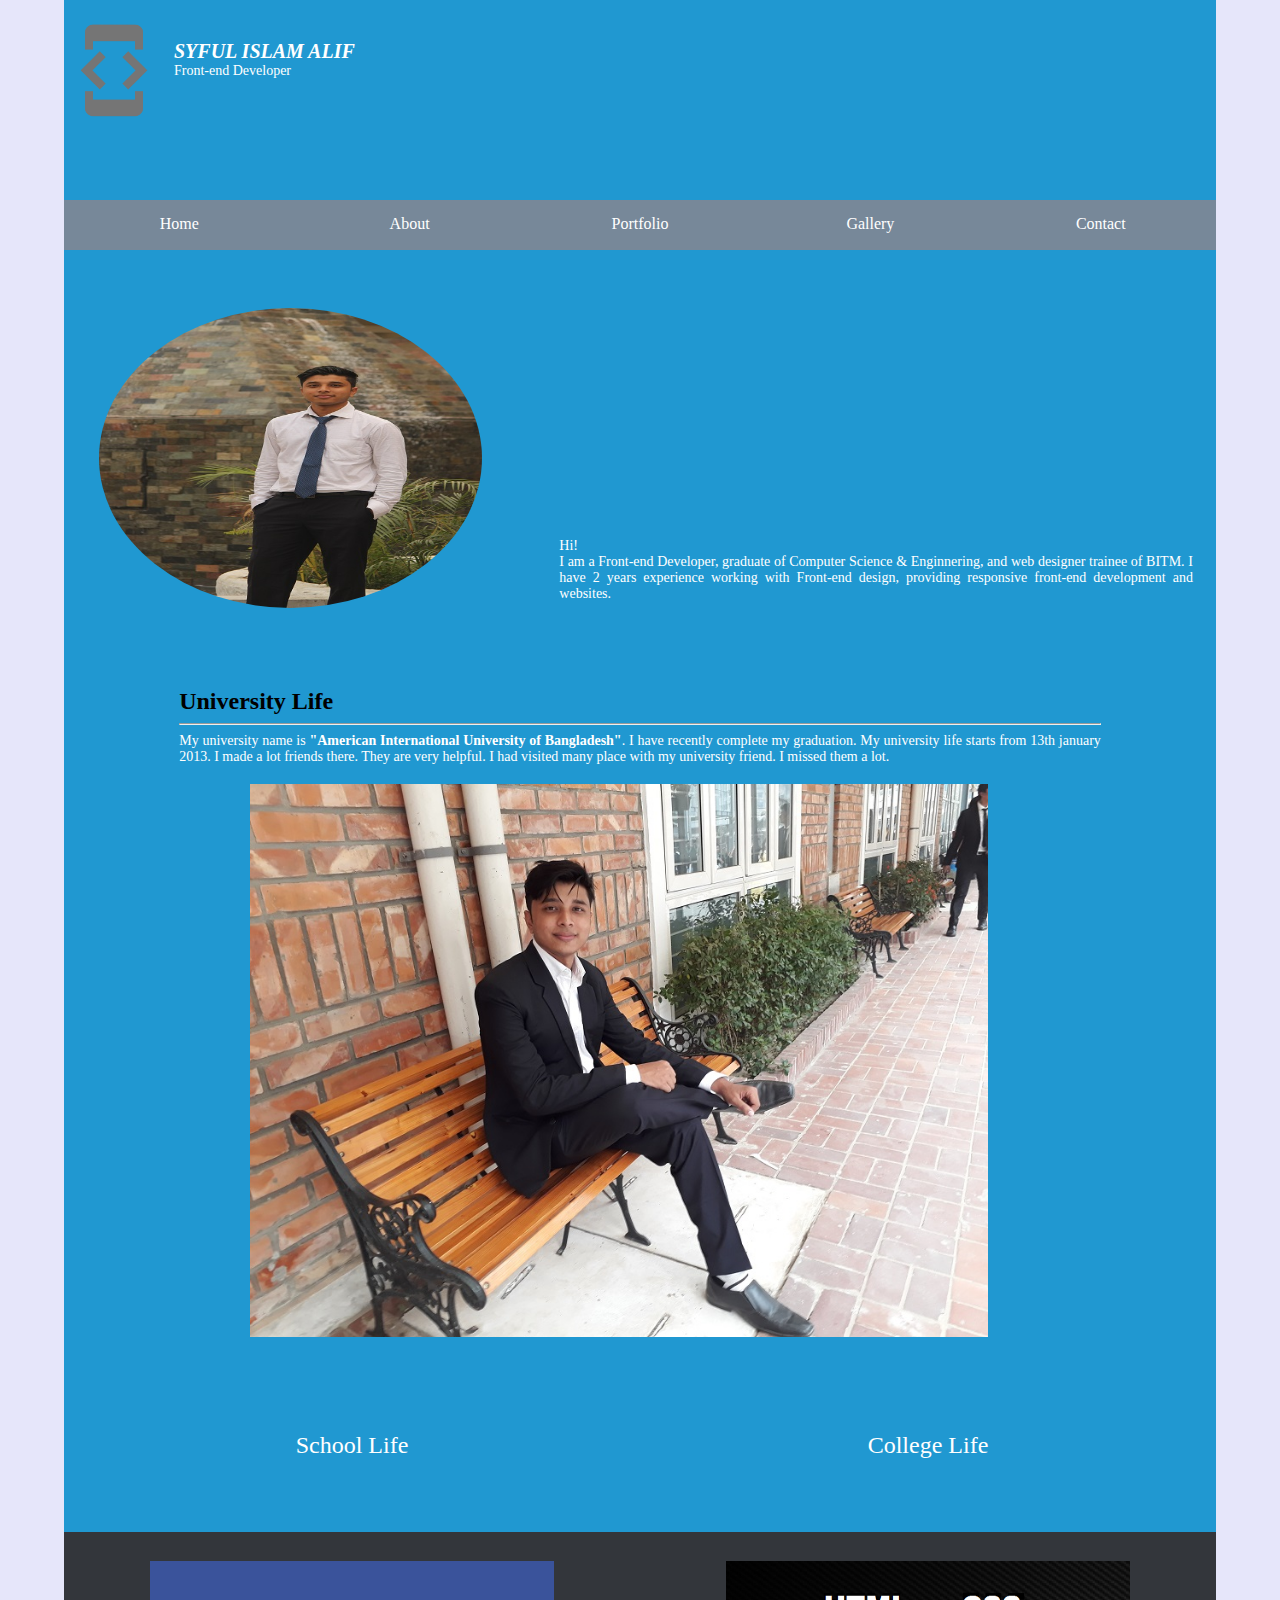
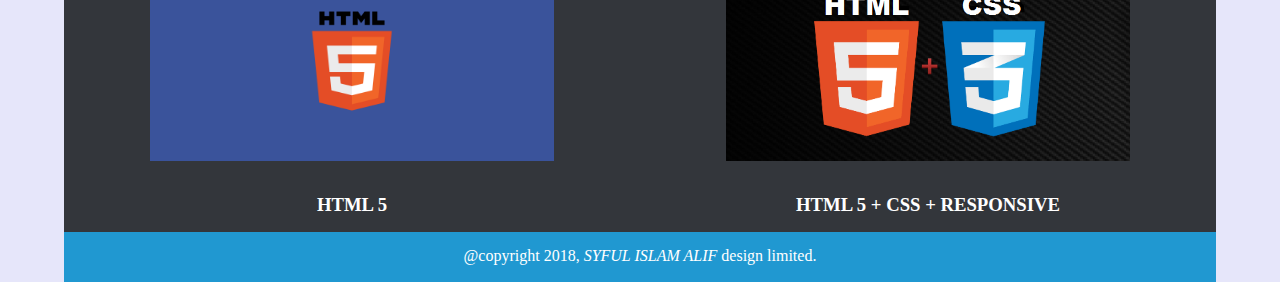
<file: university-life.html>
<!DOCTYPE html>
<html lang="en">
<head>
    <meta charset="UTF-8">
    <title>Home</title>
    <link rel="stylesheet" href="css/style.css">
</head>
<body>
<div class="wrapper">
    <div class="row">
        <div class="col-12 header-height">
            <div class="header-left">
                <img src="images/dev-icon.jpg" alt="dev-icon?"class="dev-icon">
                <h3 class="header-top"><i>SYFUL ISLAM ALIF</i></h3>
                <p class="para-1">Front-end Developer</p>
            </div>
        </div>
    </div>


    <div class="row">
        <div class="col-12 menu-height">

            <div class="menu2">


                <nav>
                    <ul class="menu2-ul">
                        <li class="menu2-li"><a href="index.html" class="menu2-li-a">Menu</a>

                            <ul class="menu3-ul">

                                <li class="menu3-li"><a href="index.html" class="menu3-li-a">Home</a></li>
                                <li class="menu3-li"><a href="about.html" class="menu3-li-a">About</a>

                                    <!--<ul class="about-ul">-->
                                    <!--<li class="about-li"><a href="school-life.html" class="about-li-a">School Life</a></li>-->
                                    <!--<li class="about-li"><a href="college-life.html" class="about-li-a">College Life</a></li>-->
                                    <!--<li class="about-li"><a href="university-life.html" class="about-li-a">University Life</a></li>-->
                                    <!--</ul>-->

                                </li>
                                <li class="menu3-li"><a href="portfolio.html" class="menu3-li-a">Portfolio</a></li>
                                <li class="menu3-li"><a href="gallery.html" class="menu3-li-a">Gallery</a></li>
                                <li class="menu3-li"><a href="contact.html" class="menu3-li-a">Contact</a></li>

                            </ul>

                        </li>
                    </ul>
                </nav>


            </div>

            <div class="menu">
                <nav>
                    <ul class="menu-ul">

                        <li class="menu-li"><a href="index.html" class="menu-li-a">Home</a></li>
                        <li class="menu-li"><a href="about.html" class="menu-li-a">About</a>

                            <ul class="about-ul">
                                <li class="about-li"><a href="school-life.html" class="about-li-a">School Life</a></li>
                                <li class="about-li"><a href="college-life.html" class="about-li-a">College Life</a></li>
                                <li class="about-li"><a href="" class="about-li-a">University Life</a></li>
                            </ul>

                        </li>
                        <li class="menu-li"><a href="portfolio.html" class="menu-li-a">Portfolio</a></li>
                        <li class="menu-li"><a href="gallery.html" class="menu-li-a">Gallery</a></li>
                        <li class="menu-li"><a href="contact.html" class="menu-li-a">Contact</a></li>

                    </ul>
                </nav>
            </div>
        </div>
    </div>

    <div class="row">
        <div class="col-12 content-height">
            <div class="row">

                <div class="about-div-1">
                    <img src="images/IMG_2875.JPG" alt="developer-img" class="about-div-1-img">
                </div>
                <div class="about-div-2">
                    <p class="para-1">Hi! <br>

                        I am a Front-end Developer, graduate of Computer Science & Enginnering, and web designer trainee of BITM. I have 2 years experience working with Front-end design, providing responsive front-end development and websites.

                    </p>
                </div>
            </div>

            <div class="row">
                <div class="about-div-3">
                    <h2 class="life-header">University Life</h2>
                    <hr>
                    <p class="para-1" align="justify">My university name is <strong>"American International University of Bangladesh"</strong>. I have recently complete my graduation. My university life starts from 13th january 2013. I made a lot friends there. They are very helpful. I had visited many place with my university friend. I missed them a lot.</p>
                    <img src="images/university-img.jpg" alt="school-img" class="about-div-3-img">
                </div>
            </div>
            <div class="row">
                <div class="col-6 col-n6 about-menu-page"><a href="school-life.html" class="about-menu-page-a">School Life</a></div>
                <div class="col-6 col-n6 about-menu-page"><a href="college-life.html" class="about-menu-page-a">College Life</a></div>
                <!--<div class="col-4 col-n12 about-menu-page"><a href="university-life.html" class="about-menu-page-a">University Life</a></div>-->
            </div>
        </div>
    </div>

    <div class="row">
        <div class="col-6 col-n12 big-footer-height">
            <div class="big-footer-content">
                <img src="images/bigfooterleft.jpg" alt="none-foot" class="big-foot-img"/>
                <a href="" class="big-footer-content-a"><h3 class="bigfooter-header">HTML 5 </h3></a>
            </div>
        </div>
        <div class="col-6 col-n12 big-footer-height">
            <div class="big-footer-content">
                <img src="images/bigfooterright.jpg" alt="none-foot" class="big-foot-img"/>
                <a href="" class="big-footer-content-a"><h3 class="bigfooter-header">HTML 5 + CSS + RESPONSIVE</h3></a>
            </div>
        </div>
    </div>

    <div class="row">
        <div class="col-12 footer-height">
            <div class="footer-height-top">
                <p class="para-3">@copyright 2018, <i>SYFUL ISLAM ALIF</i> design limited.</p>
            </div>
        </div>
    </div>
</div>
</body>
</html>
</file>
<file: css/style.css>
*{ box-sizing: border-box}

body{
    margin: 0px;
    padding: 0px;
    background-color: lavender;
}

.wrapper{
    width: 90%;
    height: auto;
    margin: auto;
}

.col-1{width: 8.33%}
.col-2{width: 16.66%}
.col-3{width: 25%}
.col-4{width: 33.33%}
.col-5{width: 41.66%}
.col-6{width: 50%}
.col-7{width: 58.33%}
.col-8{width: 66.66%}
.col-9{width: 75%}
.col-10{width: 83.33%}
.col-11{width: 91.66%}
.col-12{width: 100%}

[class*='col-']{
    /*border: 1px solid;*/
    float: left;
}

row:after{
    content: ' ';
    clear: both;
    display: block;
}


/*------------------------*/
.header-height{height: 200px;}
.menu-height{height: 50px;}
.content-height{background-color: #2098D1;}
.big-footer-height{height: 300px;}
.footer-height{height: 50px;}



/*---------------------------------*/
.header-left{
    background-color: #2098D1;
    height: 100%;
    width: 100%;
    float: left;
}


.header-top{
    margin: 0px;
    color: white;
    padding: 40px 0px 0px 0px;
    font-size: 20px;
}

.para-1{
    margin: 0px;
    color: white;
    float: left;
    font-size: 14px;
    text-align: justify;
}

.dev-icon{
    height: 100px;
    width: 100px;
    float: left;
    margin: 20px 10px 0px 0px;
}


/*------------------------------------*/

.menu{
    background-color: lightslategrey;
    height: 50px;
    width: 100%;
    position: relative;
}

.menu-ul{
    margin: 0px;
    padding: 0px;
    list-style-type: none;
}

.menu-li{
    float: left;
    width: 20%;
    text-align: center;
    color: white;
}

.menu-li-a{
    text-decoration: none;
    display: block;
    height: 50px;
    color: white;
    padding-top: 15px;
}

.menu-li-a:hover{
    box-shadow: 0px 0px 5px 3px;
}

.menu2{
    display: none;
}


.about-ul{
    margin: 0px;
    padding: 0px;
    list-style-type: none;
    position: relative;
}

.about-li{
    text-align: center;
    color: white;
}

.about-li-a{
    text-decoration: none;
    display: none;
    height: 50px;
    color: white;
    padding-top: 15px;
    background-color: lightslategrey;
    border: 1px solid white;
}

.about-li:hover{
    box-shadow: 0px 0px 5px 3px;
}

.menu-li:hover .about-li-a{
    display: block;
}



/*---------------------*/
.head-view-mg{
    width: 100%;
    height: 350px;
}

.content-mv-box{
    margin: 4% 4% 2% 4%;
    width: 42%;
    height: 260px;
    /*border: 1px solid;*/
    float: left;
    background-color: cadetblue;
    box-shadow: 5px 5px 5px 0px #291444;
    transition: 2s;
}

.content-mv-box:hover{
    transform: scale(1.1);
}


.content-image-1st-row{
    height: 50px;
    width: 50px;
    margin: 20px 0px 0px 8px;
    float: left;
}
.content-header-top{
    margin: 80px 0px 5px 8px;
    padding: 0px;
    color: black;
}
.para-2{
    margin: 0px 0px 5px 13px;
    padding: 0px;
    color: white;
    text-align: match-parent;
}

.content-mv-box2{
    width: 88%;
    margin: 5% 5% 5% 6%;
    box-shadow: 5px 5px 5px 0px #291444;
    background-color: cadetblue;
    float: left;
    transition: 2s;
}

.content-mv-box2:hover{
    transform: scale(1.1);
}

.dream-ol{
    color: white;
}


/*------------------------------------------*/
.big-footer-content{
    background-color: #33363B;
    height: 100%;
    width: 100%;
    float: left;
    /*border: 1px solid;*/
}


.big-foot-img{
    height: 200px;
    width: 70%;
    margin: 5% 15% 5% 15%;
}

.bigfooter-header{
    margin: 0px;
    padding: 0px;
    color: white;
    text-align: center;
}

.big-footer-content-a{
    text-decoration: none;
}

.big-footer-content-a h3:hover{
    color: purple;
}

/*--------------------------*/
.footer-height-top{
    text-align: center;
    padding-top: 15px;
    background-color: #2098D1;
    color: white;
    height: 50px;
}

.para-3{
    margin: 0px;
    padding: 0px;
    text-align: center;
}


/*--------------------About-css-----------------*/

.about-div-1{
    /*margin: 50px 0px 50px 150px;*/
    margin: 5% 5% 5% 3%;
    float: left;
    height: 300px;
    width: 35%;
    /*border: 1px solid;*/
}

.about-div-1-img{
    height: 300px;
    width: 95%;
    border-radius: 50%;
    float: left;
}

.about-div-2{
    width: 55%;
    margin: 25% 0% 5% 0%;
    float: left;
    /*border: 1px solid;*/
}

.para-7{
    color: white;
    margin: 0px;
    padding: 0px;
}

.about-div-3{
    width: 100%;
    padding: 2% 10%;
    /*border: 1px solid;*/
    float: left;
}

.life-header{
    padding: 0px;
    margin: 0px;
    color: black;
}

.about-div-3-img{
    padding: 2% 5%;
}


/*---------------------------------*/

.about-menu-page{
    height: 150px;
    text-align: center;
    background-color: #2098D1;
    padding-top: 50px;
    position: relative;
    /*border: 1px solid white;*/
}


.about-menu-page:hover{
    background-color: purple;
}


.about-menu-page-a{
    text-decoration: none;
    color: white;
    /*text-align: center;*/
    display: block;
    font-size: 24px;
    position: relative;
}

.about-menu-page-intro{
    height: 300px;
    width: 100%;
    padding: 5% 10%;
    display: block;
    background-color: slategrey;
    border: 1px solid;
    float: left;
}

.about-h3{
    padding: 0px;
    margin: 0px;
    color: black;
    margin-bottom: 5px;
}

/*--------------------Portfolio---------------------*/

.portfolio-body{
    padding: 2% 5%;
    width: 100%;
    text-outline: white 1px;
}

.portfolio-top{
    height: 200px;
    width: 200px;
    float: right;
}

.portfolio-top-img{
    height: 200px;
    width: 200px;
    margin-left: -10px;
    margin-top: 10px;
}

.port-table{
    width: 780px;
}

/*---------------------------------Gallery-------------------------*/

.gallery-body{
    height: 350px;
    /*border: 1px solid black;*/
}

.gallery-body2{
    height: 350px;
    /*border: 1px solid black;*/
}


.gallery-body-center{
    height: 350px;
    animation-name: test1;
    animation-duration: 10s;
    animation-iteration-count: infinite;
}

.box-1{
    height: 100px;
    width: 30%;
    background-color: orange;
    margin: 55% 35%;
    animation-name: test;
    animation-duration: 5s;
    animation-iteration-count: infinite;
    float: left;
}

.box-1-img{
    height: 90px;
    width: 100%;
    margin-top: 5px;
}

@keyframes test {
    0% {
        transform: rotate(0deg);
    }
    25% {
        transform: rotate(90deg);
    }
    50% {
        transform: rotate(180deg);
    }
    75% {
        transform: rotate(270deg);
    }
    100% {
        transform: rotate(360deg);
    }
}

@keyframes test1{
    0% {
        background-image: url("../images/gall1.jpg");
        background-size: cover;
    }
    20% {
        background-image: url("../images/gall2.jpg");
        background-size: cover;
    }
    40% {
        background-image: url("../images/gall3.jpg");
        background-size: cover;
    }
    60% {
        background-image: url("../images/gall4.jpg");
        background-size: cover;
    }

    80% {
        background-image: url("../images/gall5.jpg");
        background-size: cover;
    }
    100% {
        background-image: url("../images/gall6.jpg");
        background-size: cover;
    }
}

/*--------------------------contact--------------------------*/


.contacto{
    margin: 0px;
    width: 100%;
    background-color: #2098D1;
    color: white;
    text-align: center;
    /*padding: 0px 0px 10px 100px;*/
}
.nav-map{
    height: 350px;
    width: 90%;
    margin: 5% 5%;
}

.contacto-box-a{
    height: 150px;
    width: 30%;
    background-color: orange;
    float: left;
    /*margin: 0px 20px 20px 40px;*/
    margin: 0% 0% 5% 3%;
}


.contacto-box-b{
    height: 150px;
    width: 30%;
    background-color: yellowgreen;
    float: left;
    margin: 0% 0% 5% 4%;
}


.contacto-box-c{
    height: 150px;
    width: 30%;
    background-color: orange;
    float: left;
    margin: 0% 0% 5% 3%;
}

.form-control{
    width: 80%;
    margin: 2% 0%;
}

.form-control2{
    width: 93%;
    margin: 2% 0%;
}

.btn{
    width: 40%;
    height: 40px;
    margin-bottom: 2%;
    color: white;
    font-size: 20px;
}

.btn:hover{
    background-color: purple;
}

.box-img{
    height: 75px;
    width: 75px;
}

.email-a{
    text-decoration: none;
    color: white;
    font-size: 18px;
}

.email-a:hover{
    color: #2098D1;
}



/*--------------------------Responsive----------------*/

@media screen and (max-width: 400px){
    [class*='col-']{
        width: 100%;
        /*background-color: red;*/
    }

    .header-height{
        height: 150px;
    }
    .header-top{
        margin: 0px;
        color: white;
        padding: 40px 0px 0px 0px;
        font-size: 16px;
    }

    .menu{
        display: none;
    }

    .menu2{
        display: block;
        background-color: lightslategrey;
        height: 50px;
        width: 100%;
        position: relative;
        z-index: 99;
    }


    .menu2-ul{
        margin: 0px;
        padding: 0px;
        list-style-type: none;
    }

    .menu2-li-a{
        /*text-align: center;*/
        text-decoration: none;
        display: block;
        height: 50px;
        color: white;
        padding-top: 15px;
        padding-left: 15px;
    }


    .menu3-ul{
        margin: 0px;
        padding: 0px;
        list-style-type: none;
        position: relative;
    }

    .menu3-li{
        text-align: center;
        color: white;
    }

    .menu3-li-a{
        text-decoration: none;
        display: none;
        height: 50px;
        color: white;
        padding-top: 15px;
        background-color: lightslategrey;
        border: 1px solid white;
    }

    .menu3-li:hover{
        box-shadow: 0px 0px 5px 3px;
    }

    .menu2-li:hover .menu3-li-a{
        display: block;
    }

    .para-1{
        margin: 0px;
        color: white;
        float: left;
        font-size: 16px;
        text-align: justify;
    }

    .dev-icon{
        height: 100px;
        width: 80px;
        float: left;
        margin: 20px 10px 0px 0px;
    }

    .content-mv-box{
        margin: 8% 8% 4% 8%;
        width: 84%;
        height: 350px;
        /*border: 1px solid;*/
        float: left;
        background-color: cadetblue;
        box-shadow: 5px 5px 5px 0px #291444;
        transition: 2s;
    }

    .content-mv-box2{

        width: 84%;
        margin: 15% 8% 15% 8%;
        box-shadow: 5px 5px 5px 0px #291444;
        background-color: cadetblue;
        float: left;
        transition: 2s;
    }

    .big-foot-img{
        height: 190px;
        width: 200px;
        margin: 5px 0px 5px 30px;
    }
    /*--------------about-------------*/
    .about-div-2{
        margin: 0px 0px 20px 20px;
        width: 90%;
        float: left;
        /*border: 1px solid;*/
    }

    .about-div-1{
        /*margin: 50px 0px 50px 150px;*/
        margin: 5% 5% 5% 3%;
        float: left;
        height: 220px;
        width: 92%;
        /*border: 1px solid;*/
    }
    .about-div-1-img{
        height: 220px;
        width: 100%;
        border-radius: 50%;
        float: left;
    }
    .about-li{
        color: white;
        text-align: center;
        font-size: 12px;
    }

    .about-li-a{
        text-decoration: none;
        display: none;
        height: 70px;
        color: white;
        padding-top: 15px;
        background-color: lightslategrey;
        border: 1px solid white;
    }
    /*-----------port----------------*/
    .portfolio-top-img{
        height: 100px;
        width: 90px;
        margin-left: 100px;
    }

    .port-table{
        display: none;
    }
    .port-test-3{
        display: block;
        color: black;
        height: 100px;
        width:100%;
    }
    /*--------------contact----------*/
    .contacto-box-a{
        height: 150px;
        background-color: orange;
        float: left;
        width: 90%;
        margin: 0% 5% 5% 5%;
    }


    .contacto-box-b{
        height: 150px;
        background-color: yellowgreen;
        float: left;
        width: 90%;
        margin: 0% 5% 5% 5%;

    }


    .contacto-box-c{
        height: 150px;
        background-color: orange;
        float: left;
        width: 90%;
        margin: 0% 5% 5% 5%;
    }

    .form-control2{
        width: 80%;
        margin: 2% 0%;
    }
    /*----------gallery-----------*/

    .box-1{
        height: 120px;
        width: 40%;
        background-color: orange;
        margin: 40% 30%;
        animation-name: test;
        animation-duration: 5s;
        animation-iteration-count: infinite;
        float: left;
        /*border: 1px solid white;*/
    }

    .box-1-img{
        height: 110px;
        width: 100%;
        margin-top: 5px;
    }

    /*-----------SCU-life------------*/
    .about-div-3-img{
        width: 90%;
        margin-left: 25px;
    }
}


@media screen and (min-width: 401px) and (max-width: 800px){
    .col-n1{ width: 8.33%;}
    .col-n2{ width: 16.66%}
    .col-n3{ width: 25%;}
    .col-n4{ width: 33.33%}
    .col-n5{ width: 41.66%}
    .col-n6{ width: 50%;}
    .col-n7{ width: 58.33%}
    .col-n8{ width: 66.66%}
    .col-n9{ width: 75%}
    .col-n10{ width: 83.33%}
    .col-n11{ width: 91.66%}
    .col-n12{ width: 100%}
    /*-------------------gall------------------*/
    .gall-test{
        position: absolute;
        right: 0px;
        top:250px;
    }

    .box-1{
        height: 120px;
        width: 40%;
        background-color: orange;
        margin: 35% 30%;
        animation-name: test;
        animation-duration: 5s;
        animation-iteration-count: infinite;
        float: left;
        /*border: 1px solid white;*/
    }

    .box-1-img{
        height: 110px;
        width: 100%;
        margin-top: 5px;
    }
    /*----------------Index-401px--------------*/

    .menu2{
        display: none;
    }

    .header-height{
        height: 200px;
    }
    .header-top{
        margin: 0px;
        color: white;
        padding: 40px 0px 0px 0px;
        font-size: 16px;
    }

    .para-1{
        margin: 0px;
        color: white;
        float: left;
        font-size: 18px;
        text-align: justify;
    }

    .dev-icon{
        height: 100px;
        width: 80px;
        float: left;
        margin: 20px 10px 0px 0px;
    }


    .content-mv-box{
        margin: 8% 8% 4% 8%;
        width: 84%;
        height: 300px;
        /*border: 1px solid;*/
        float: left;
        background-color: cadetblue;
        box-shadow: 5px 5px 5px 0px #291444;
        transition: 2s;
    }

    .content-mv-box2{
        width: 84%;
        margin: 15% 8% 15% 8%;
        box-shadow: 5px 5px 5px 0px #291444;
        background-color: cadetblue;
        float: left;
        transition: 2s;
    }


    /*-----------------------About---------------------*/

    .about-div-1{
        /*margin: 50px 0px 50px 150px;*/
        margin: 5% 5% 5% 3%;
        float: left;
        height: 280px;
        width: 40%;
        /*border: 1px solid;*/
    }

    .about-div-1-img{
        height: 300px;
        width: 100%;
        border-radius: 50%;
        float: left;
    }

    .about-div-2{
        width: 50%;
        margin: 15% 0% 5% 0%;
        float: left;
        /*border: 1px solid;*/
    }

    .about-div-3-img{
        width: 90%;
        margin-left: 25px;
    }
    /*------------------port---------------------*/
    .portfolio-top-img{
        height: 180px;
        width: 180px;
        margin-left: -10px;
        margin-top: 10px;
    }

    .port-table{
        width: 20%;
    }


    .port-test-3{
        display: none;
    }
    /*------------------------contact-------------------*/
    .contacto-box-a{
        height: 150px;
        width: 80%;
        background-color: orange;
        float: left;
        /*margin: 0px 20px 20px 40px;*/
        margin: 0% 10% 10% 10%;
    }


    .contacto-box-b{
        height: 150px;
        width: 80%;
        background-color: yellowgreen;
        float: left;
        margin: 0% 10% 10% 10%;
    }


    .contacto-box-c{
        height: 150px;
        width: 80%;
        background-color: orange;
        float: left;
        margin: 0% 10% 10% 10%;
    }
}
@media screen and (min-width: 801px) and (max-width: 1420px){
    .col-1{width: 8.33%}
    .col-2{width: 16.66%}
    .col-3{width: 25%}
    .col-4{width: 33.33%}
    .col-5{width: 41.66%}
    .col-6{width: 50%}
    .col-7{width: 58.33%}
    .col-8{width: 66.66%}
    .col-9{width: 75%}
    .col-10{width: 83.33%}
    .col-11{width: 91.66%}
    .col-12{width: 100%}


    .port-test-3{
        display: none;
    }

    .port-table{
        width: 80%;
    }


    /*---------------------Gall-----------------*/
    .box-1{
        height: 120px;
        width: 40%;
        background-color: orange;
        margin: 40% 30%;
        animation-name: test;
        animation-duration: 5s;
        animation-iteration-count: infinite;
        float: left;
        /*border: 1px solid white;*/
    }

    .box-1-img{
        height: 110px;
        width: 100%;
        margin-top: 5px;
    }

    /*------------------SCU-life-------------*/
    .about-div-3-img{
        width: 90%;
        margin-left: 25px;
    }

    /*--------------------------------------*/
    .contacto-box-a{
        height: 150px;
        width: 30%;
        background-color: orange;
        float: left;
        /*margin: 0px 20px 20px 40px;*/
        margin: 0% 0% 5% 3%;
    }


    .contacto-box-b{
        height: 150px;
        width: 30%;
        background-color: yellowgreen;
        float: left;
        margin: 0% 0% 5% 4%;
    }


    .contacto-box-c{
        height: 150px;
        width: 30%;
        background-color: orange;
        float: left;
        margin: 0% 0% 5% 3%;
    }
}
</file>
